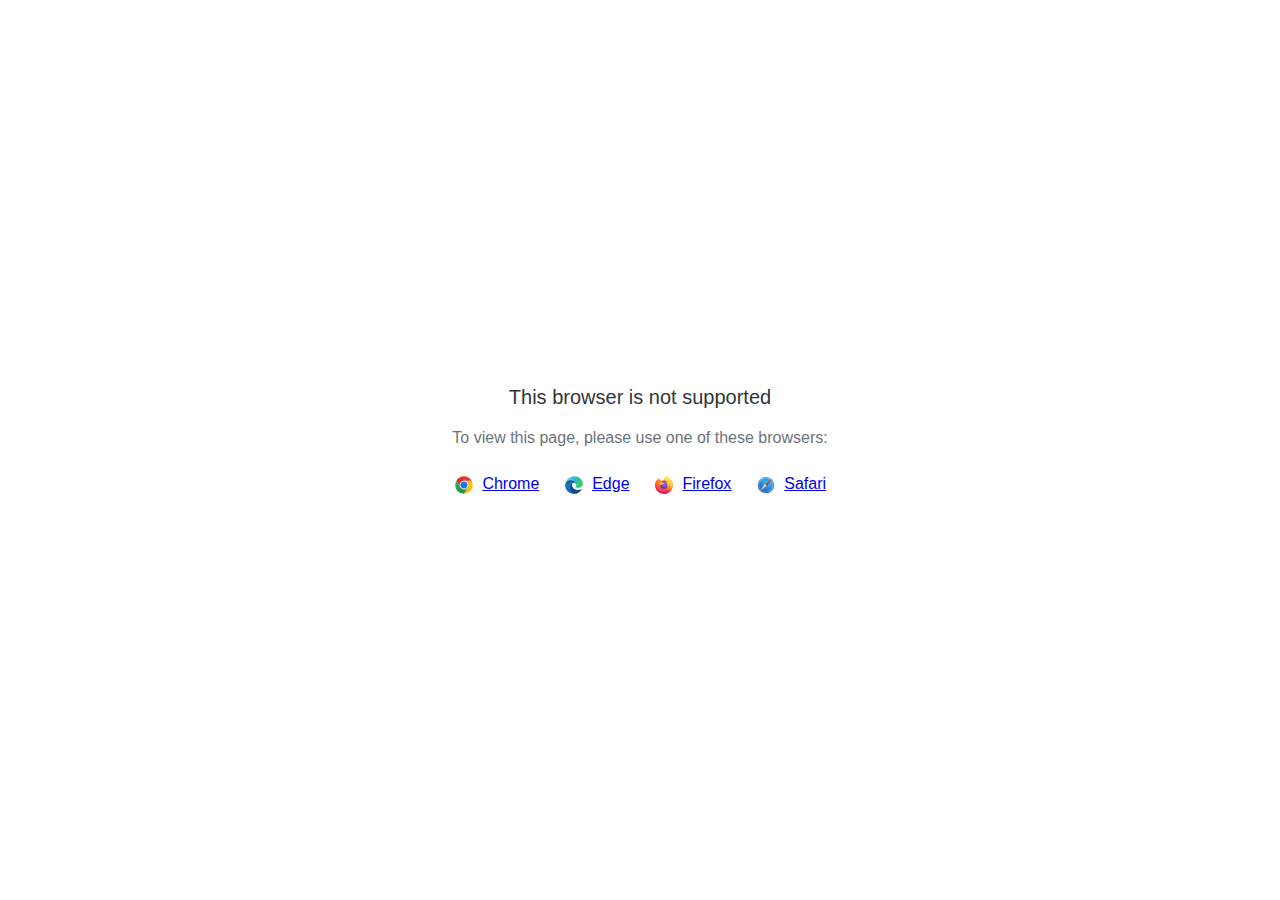
<file: data/html5-unsupported.html>
<html>
<head>
    <meta http-equiv="Content-Type" content="text/html;charset=utf-8"/>
    <meta name="viewport" content="width=device-width,initial-scale=1,maximum-scale=1">
    <meta name="format-detection" content="telephone=no">
    <meta name="apple-mobile-web-app-capable" content="yes">
    <meta name="apple-mobile-web-app-status-bar-style" content="black">
    <meta http-equiv="X-UA-Compatible" content="IE=edge">
    <meta name="msapplication-tap-highlight" content="no" />
    <title>Page Not Available</title>
    <style>
        body {
            background: #fff;
        }

        .banner {
            position: absolute;
            top: 50%;
            left: 50%;
            margin-left: -235px;
            margin-top: -67px;
            width: 470px;
            text-align: center;
            font-family: Roboto, Arial, Helvetica, sans-serif;
        }

        .title {
            margin-bottom: 16px;
            font-size: 20px;
            font-weight: 500;
            color: #323537;
            line-height: 28px;
        }

        .text {
            margin-bottom: 26px;
            font-size: 16px;
            color: #6C737B;
            line-height: 22px;
        }

        .browsers svg, .browsers a {
            display: inline-block;
            vertical-align: top;
        }

        .browsers a {
            font-size: 16px;
            margin-right: 20px;
            margin-left: 4px;
        }

        .browsers :last-child {
            margin-right: 0;
        }
    </style>
</head>
<body>
    <div class="banner">
        <div class="title">This browser is not supported</div>
        <div class="text">To view this page, please use one of these browsers:</div>
        <div class="browsers">
            <svg width="20" height="20" viewBox="0 0 20 20" fill="none" xmlns="http://www.w3.org/2000/svg">
                <path d="M10.0001 10.0001L13.789 12.1875L10.0001 18.7501C14.8326 18.7501 18.7501 14.8326 18.7501 10.0001C18.7501 8.40581 18.3216 6.91244 17.5766 5.625H10L10.0001 10.0001Z" fill="#FBBF12"/>
                <path d="M9.99999 1.25C6.76136 1.25 3.93585 3.01077 2.42285 5.6261L6.21103 12.1876L9.99999 10.0001V5.62507H17.5766C16.0634 3.01039 13.2382 1.25 9.99999 1.25Z" fill="url(#paint0_linear_579_2699)"/>
                <path d="M1.25005 10C1.25005 14.8325 5.16742 18.75 10 18.75L13.789 12.1875L10 10L6.21109 12.1875L2.42291 5.62598C1.67833 6.91306 1.25 8.40588 1.25 9.99988" fill="url(#paint1_linear_579_2699)"/>
                <path d="M14.3751 10.0001C14.3751 12.4163 12.4163 14.3751 10.0001 14.3751C7.58381 14.3751 5.625 12.4163 5.625 10.0001C5.625 7.58381 7.58381 5.625 10.0001 5.625C12.4163 5.625 14.3751 7.58381 14.3751 10.0001Z" fill="white"/>
                <path d="M13.5548 10.0001C13.5548 11.9633 11.9633 13.5548 10.0001 13.5548C8.03686 13.5548 6.44531 11.9633 6.44531 10.0001C6.44531 8.03686 8.03686 6.44531 10.0001 6.44531C11.9633 6.44531 13.5548 8.03686 13.5548 10.0001Z" fill="#1A73E8"/>
                <defs>
                    <linearGradient id="paint0_linear_579_2699" x1="5.04786" y1="6.71874" x2="12.965" y2="6.71874" gradientUnits="userSpaceOnUse">
                        <stop stop-color="#DB3328"/>
                        <stop offset="1" stop-color="#E53D30"/>
                    </linearGradient>
                    <linearGradient id="paint1_linear_579_2699" x1="4.58454" y1="7.18406" x2="7.82938" y2="12.8043" gradientUnits="userSpaceOnUse">
                        <stop stop-color="#32A651"/>
                        <stop offset="1" stop-color="#279847"/>
                    </linearGradient>
                </defs>
            </svg>
            <a href="https://www.google.com/chrome">Chrome</a>
            <svg width="20" height="20" viewBox="0 0 20 20" fill="none" xmlns="http://www.w3.org/2000/svg">
                <path d="M12.2449 9.92045C12.2449 8.25 10.5088 5.36648 6.59777 5.36648C2.68671 5.36648 1.25 8.62784 1.25 10.0199C1.25 5.0483 5.30074 1.25 10.1097 1.25C14.9188 1.25 18.75 4.84943 18.75 8.50852C18.75 11.7699 16.2956 12.9034 14.3002 12.9034C12.9832 12.9034 11.4866 12.4659 11.4866 11.7699C11.4866 11.233 12.2449 11.233 12.2449 9.92045Z" fill="url(#paint0_linear_579_2709)"/>
                <path d="M6.59777 5.36646C10.5088 5.36646 12.2449 8.24998 12.2449 9.92043C12.2449 9.93342 12.2448 9.94627 12.2446 9.95901C12.2249 8.84657 11.4738 7.79259 9.99002 7.79259C8.11431 7.79259 5.5801 10.338 5.91933 13.5C6.19087 16.031 8.33381 19.4261 12.9832 18.2329C12.9832 18.2329 12.1052 18.75 9.6508 18.75C5.30074 18.75 1.25 14.7727 1.25 10.2187C1.25 10.0981 1.25184 9.97975 1.25555 9.8637C1.35584 8.39889 2.82648 5.36646 6.59777 5.36646Z" fill="url(#paint1_linear_579_2709)"/>
                <path d="M6.59777 5.36646C10.5088 5.36646 12.2449 8.24998 12.2449 9.92043C12.2449 9.93342 12.2448 9.94627 12.2446 9.95901C12.2249 8.84657 11.4738 7.79259 9.99002 7.79259C8.11431 7.79259 5.5801 10.338 5.91933 13.5C6.19087 16.031 8.33381 19.4261 12.9832 18.2329C12.9832 18.2329 12.1052 18.75 9.6508 18.75C5.30074 18.75 1.25 14.7727 1.25 10.2187C1.25 10.0981 1.25184 9.97975 1.25555 9.8637C1.35584 8.39889 2.82648 5.36646 6.59777 5.36646Z" fill="url(#paint2_radial_579_2709)"/>
                <path d="M12.4415 18.4371C14.9324 17.7576 16.712 15.6377 17.0338 15.2101C17.393 14.7328 17.4928 14.4345 17.393 14.3351C17.2932 14.2357 17.1536 14.2555 16.7944 14.4345C16.4352 14.6135 14.32 15.4885 11.9056 14.7527C9.49107 14.0169 7.83486 12.1078 7.83486 9.99987C7.83486 8.36919 9.23166 7.79248 9.98993 7.79248C8.11422 7.79248 5.58001 10.3379 5.91923 13.4999C6.19077 16.0309 8.33371 19.426 12.9831 18.2328C12.9831 18.2328 12.821 18.3283 12.4415 18.4371Z" fill="#0E458A"/>
                <path d="M12.4415 18.4371C14.9324 17.7576 16.712 15.6377 17.0338 15.2101C17.393 14.7328 17.4928 14.4345 17.393 14.3351C17.2932 14.2357 17.1536 14.2555 16.7944 14.4345C16.4352 14.6135 14.32 15.4885 11.9056 14.7527C9.49107 14.0169 7.83486 12.1078 7.83486 9.99987C7.83486 8.36919 9.23166 7.79248 9.98993 7.79248C8.11422 7.79248 5.58001 10.3379 5.91923 13.4999C6.19077 16.0309 8.33371 19.426 12.9831 18.2328C12.9831 18.2328 12.821 18.3283 12.4415 18.4371Z" fill="url(#paint3_radial_579_2709)"/>
                <defs>
                    <linearGradient id="paint0_linear_579_2709" x1="17.7323" y1="11.5909" x2="0.61762" y2="7.54779" gradientUnits="userSpaceOnUse">
                        <stop stop-color="#3BCC50"/>
                        <stop offset="0.489583" stop-color="#2ABAD6"/>
                        <stop offset="1" stop-color="#7DCFE7"/>
                    </linearGradient>
                    <linearGradient id="paint1_linear_579_2709" x1="7.11659" y1="5.36646" x2="7.11659" y2="18.75" gradientUnits="userSpaceOnUse">
                        <stop stop-color="#035989"/>
                        <stop offset="0.265625" stop-color="#1175B6"/>
                        <stop offset="1" stop-color="#0470CF"/>
                    </linearGradient>
                    <radialGradient id="paint2_radial_579_2709" cx="0" cy="0" r="1" gradientUnits="userSpaceOnUse" gradientTransform="translate(6.83723 11.8693) rotate(59.2143) scale(5.92595 5.93561)">
                        <stop stop-color="#1284D8"/>
                        <stop offset="0.813899" stop-color="#1170B2" stop-opacity="0.767762"/>
                        <stop offset="1" stop-color="#0E649B" stop-opacity="0.65"/>
                    </radialGradient>
                    <radialGradient id="paint3_radial_579_2709" cx="0" cy="0" r="1" gradientUnits="userSpaceOnUse" gradientTransform="translate(11.6661 13.4999) rotate(77.9982) scale(4.79806 5.18015)">
                        <stop stop-color="#104890"/>
                        <stop offset="0.69943" stop-color="#12529E" stop-opacity="0.70624"/>
                        <stop offset="1" stop-color="#0E4584" stop-opacity="0.58"/>
                    </radialGradient>
                </defs>
            </svg>
            <a href="https://www.microsoft.com/edge">Edge</a>
            <svg width="20" height="20" viewBox="0 0 20 20" fill="none" xmlns="http://www.w3.org/2000/svg">
                <path d="M18.1191 6.70405C17.7385 5.78587 16.967 4.79462 16.3615 4.4815C16.8544 5.4501 17.1395 6.42162 17.2485 7.14652C17.2485 7.14652 17.2485 7.15163 17.2503 7.16113C16.2598 4.6861 14.5798 3.68791 13.2079 1.51504C13.1383 1.40543 13.069 1.29582 13.0012 1.17854C12.963 1.1124 12.932 1.05248 12.905 0.995851C12.8481 0.885984 12.8042 0.76987 12.7741 0.649844C12.7743 0.644144 12.7725 0.638558 12.7688 0.63417C12.7652 0.629782 12.7601 0.626904 12.7544 0.626094C12.749 0.624635 12.7434 0.624635 12.738 0.626094C12.7366 0.626756 12.7352 0.627617 12.734 0.628652C12.7318 0.628652 12.7296 0.63121 12.7274 0.63194L12.7311 0.627191C10.5302 1.91914 9.78353 4.30904 9.71499 5.5049C8.83549 5.56518 7.99455 5.88974 7.30189 6.43623C7.22949 6.37488 7.15379 6.31755 7.07512 6.26451C6.87551 5.56419 6.86708 4.82302 7.0507 4.11832C6.15057 4.52936 5.45059 5.17789 4.94165 5.75189H4.93764C4.5902 5.31089 4.61463 3.85634 4.63432 3.55272C4.63031 3.53372 4.37547 3.68535 4.34266 3.70837C4.03608 3.92756 3.7495 4.17357 3.48628 4.4435C3.18675 4.74784 2.9131 5.07672 2.66818 5.42671C2.1047 6.22702 1.70509 7.13132 1.49244 8.08735C1.48843 8.10635 1.48478 8.12608 1.48077 8.14544C1.46437 8.22254 1.40494 8.60946 1.39437 8.6935V8.71286C1.3169 9.11266 1.26865 9.5176 1.25 9.92444V9.96938C1.25 14.8186 5.17279 18.75 10.0114 18.75C14.345 18.75 17.943 15.5968 18.6477 11.455C18.6623 11.3428 18.6743 11.2295 18.6875 11.1163C18.8617 9.61022 18.6681 8.02743 18.1191 6.70405ZM8.02046 13.5774C8.06129 13.5968 8.09994 13.6183 8.14186 13.6373L8.14769 13.641C8.10577 13.6205 8.06311 13.5993 8.02082 13.5774H8.02046ZM17.251 7.16515V7.15675V7.16625V7.16515Z" fill="url(#paint0_linear_579_2717)"/>
                <path d="M18.119 6.704C17.7384 5.78582 16.9669 4.79457 16.3614 4.48145C16.8543 5.45005 17.1394 6.42157 17.2484 7.14647V7.16437C18.0752 9.41067 17.6246 11.695 16.9757 13.0907C15.9716 15.25 13.541 17.4635 9.73602 17.3557C5.62839 17.2388 2.0071 14.1802 1.33082 10.1776C1.20759 9.54586 1.33082 9.22543 1.39279 8.71281C1.31733 9.10778 1.28853 9.22214 1.25098 9.92439V9.96933C1.25098 14.8185 5.17377 18.7499 10.0124 18.7499C14.346 18.7499 17.944 15.5968 18.6487 11.4549C18.6633 11.3428 18.6753 11.2295 18.6884 11.1162C18.8616 9.61017 18.668 8.02738 18.119 6.704Z" fill="url(#paint1_radial_579_2717)"/>
                <path d="M18.119 6.704C17.7384 5.78582 16.9669 4.79457 16.3614 4.48145C16.8543 5.45005 17.1394 6.42157 17.2484 7.14647V7.16437C18.0752 9.41067 17.6246 11.695 16.9757 13.0907C15.9716 15.25 13.541 17.4635 9.73602 17.3557C5.62839 17.2388 2.0071 14.1802 1.33082 10.1776C1.20759 9.54586 1.33082 9.22543 1.39279 8.71281C1.31733 9.10778 1.28853 9.22214 1.25098 9.92439V9.96933C1.25098 14.8185 5.17377 18.7499 10.0124 18.7499C14.346 18.7499 17.944 15.5968 18.6487 11.4549C18.6633 11.3428 18.6753 11.2295 18.6884 11.1162C18.8616 9.61017 18.668 8.02738 18.119 6.704Z" fill="url(#paint2_radial_579_2717)"/>
                <path d="M13.8612 7.73587C13.8806 7.74939 13.8977 7.7629 13.9159 7.77642C13.696 7.38513 13.4221 7.02694 13.1022 6.71246C10.3788 3.98314 12.3884 0.794172 12.7271 0.631947L12.7307 0.627197C10.5298 1.91915 9.78314 4.30905 9.7146 5.50491C9.81668 5.49797 9.9184 5.4892 10.0223 5.4892C11.6647 5.4892 13.0953 6.39459 13.8612 7.73587Z" fill="url(#paint3_radial_579_2717)"/>
                <path d="M10.028 8.28118C10.0138 8.5004 9.24382 9.25307 8.97441 9.25307C6.48292 9.25307 6.07861 10.7635 6.07861 10.7635C6.18798 12.0357 7.07244 13.0833 8.14245 13.6375C8.19131 13.6627 8.24052 13.6854 8.28828 13.708C8.37396 13.7446 8.46 13.7811 8.54567 13.8136C8.91262 13.9433 9.29689 14.0172 9.68568 14.0329C14.0525 14.2382 14.8991 8.80001 11.7473 7.22087C12.5541 7.08021 13.3919 7.40575 13.8597 7.73495C13.0941 6.39367 11.6631 5.48828 10.0207 5.48828C9.91682 5.48828 9.81511 5.49705 9.71303 5.50399C8.83417 5.56502 7.99404 5.88994 7.30212 6.43642C7.43591 6.55005 7.58685 6.70131 7.90439 7.0148C8.5001 7.60378 10.0247 8.20993 10.028 8.28118Z" fill="url(#paint4_radial_579_2717)"/>
                <path d="M10.028 8.28118C10.0138 8.5004 9.24382 9.25307 8.97441 9.25307C6.48292 9.25307 6.07861 10.7635 6.07861 10.7635C6.18798 12.0357 7.07244 13.0833 8.14245 13.6375C8.19131 13.6627 8.24052 13.6854 8.28828 13.708C8.37396 13.7446 8.46 13.7811 8.54567 13.8136C8.91262 13.9433 9.29689 14.0172 9.68568 14.0329C14.0525 14.2382 14.8991 8.80001 11.7473 7.22087C12.5541 7.08021 13.3919 7.40575 13.8597 7.73495C13.0941 6.39367 11.6631 5.48828 10.0207 5.48828C9.91682 5.48828 9.81511 5.49705 9.71303 5.50399C8.83417 5.56502 7.99404 5.88994 7.30212 6.43642C7.43591 6.55005 7.58685 6.70131 7.90439 7.0148C8.5001 7.60378 10.0247 8.20993 10.028 8.28118Z" fill="url(#paint5_radial_579_2717)"/>
                <path d="M6.89479 6.14439C6.96588 6.19043 7.02421 6.22916 7.07708 6.2646C6.87746 5.56428 6.86903 4.82311 7.05265 4.11841C6.15252 4.52945 5.45255 5.17799 4.9436 5.75198C4.9848 5.75089 6.2557 5.72787 6.89479 6.14439Z" fill="url(#paint6_radial_579_2717)"/>
                <path d="M1.33119 10.1776C2.00747 14.1802 5.62876 17.2388 9.7393 17.3557C13.5443 17.4635 15.9735 15.25 16.979 13.0907C17.6279 11.6946 18.0785 9.41068 17.2517 7.16437V7.14756C17.2517 7.14976 17.2517 7.15268 17.2535 7.16218C17.5641 9.1962 16.532 11.1667 14.9184 12.4992C14.9167 12.5029 14.9152 12.5067 14.9137 12.5105C11.7692 15.0765 8.76042 14.0586 8.15123 13.6431C8.10893 13.6227 8.06628 13.6015 8.02399 13.5796C6.19056 12.7027 5.43334 11.0274 5.59558 9.5919C4.04797 9.5919 3.52007 8.28314 3.52007 8.28314C3.52007 8.28314 4.90982 7.29006 6.74143 8.1538C8.43778 8.95396 10.031 8.2835 10.031 8.28314C10.0277 8.21189 8.50304 7.60391 7.90842 7.01676C7.59088 6.70327 7.43995 6.55201 7.30615 6.43838C7.23375 6.37702 7.15805 6.3197 7.07939 6.26665C7.02725 6.23012 6.97001 6.19358 6.8971 6.14645C6.25801 5.72992 4.98711 5.75294 4.94518 5.75404H4.94117C4.59374 5.31303 4.61816 3.85849 4.63785 3.55487C4.63384 3.53587 4.379 3.68749 4.34619 3.71051C4.03961 3.92971 3.75303 4.17571 3.48981 4.44564C3.19028 4.74999 2.91663 5.07887 2.67171 5.42886C2.10823 6.22916 1.70862 7.13347 1.49597 8.08949C1.48904 8.1063 1.17734 9.47023 1.33119 10.1776Z" fill="url(#paint7_radial_579_2717)"/>
                <path d="M13.1024 6.71246C13.4222 7.02693 13.6962 7.38513 13.9161 7.77642C13.9616 7.81071 14.0055 7.8473 14.0473 7.88603C16.0335 9.71873 14.9945 12.3132 14.9154 12.4996C16.529 11.1671 17.5611 9.19662 17.2505 7.16259C16.2599 4.6861 14.58 3.68791 13.2081 1.51504C13.1385 1.40543 13.0692 1.29582 13.0014 1.17854C12.9631 1.1124 12.9321 1.05248 12.9051 0.995851C12.8483 0.885984 12.8044 0.76987 12.7742 0.649844C12.7745 0.644144 12.7726 0.638559 12.769 0.63417C12.7653 0.629782 12.7602 0.626904 12.7546 0.626094C12.7492 0.624635 12.7435 0.624635 12.7382 0.626094C12.7367 0.626756 12.7354 0.627617 12.7341 0.628652C12.732 0.628652 12.7298 0.63121 12.7276 0.63194C12.3885 0.794165 10.379 3.98313 13.1024 6.71246Z" fill="url(#paint8_radial_579_2717)"/>
                <path d="M14.0464 7.88413C14.0046 7.8454 13.9608 7.80882 13.9152 7.77452C13.8973 7.761 13.8787 7.74748 13.8605 7.73396C13.3928 7.40513 12.555 7.07922 11.7482 7.21989C14.8995 8.79902 14.0534 14.2372 9.68654 14.0319C9.29775 14.0163 8.91348 13.9424 8.54653 13.8126C8.46085 13.7805 8.37481 13.7451 8.28914 13.7071C8.23956 13.6844 8.19034 13.6618 8.14331 13.6365L8.14914 13.6402C8.75834 14.0567 11.7671 15.0746 14.9116 12.5075C14.9116 12.5075 14.9134 12.5028 14.9163 12.4962C14.9943 12.3132 16.0334 9.71866 14.0464 7.88413Z" fill="url(#paint9_radial_579_2717)"/>
                <path d="M6.07833 10.7635C6.07833 10.7635 6.48264 9.25306 8.97412 9.25306C9.24354 9.25306 10.0135 8.49966 10.0277 8.28117C10.0419 8.06268 8.43455 8.95199 6.7382 8.15183C4.90659 7.28809 3.51685 8.28117 3.51685 8.28117C3.51685 8.28117 4.04475 9.58993 5.59235 9.58993C5.43012 11.0255 6.18733 12.6992 8.02076 13.5776C8.06159 13.597 8.10024 13.6185 8.14217 13.6375C7.07215 13.0843 6.18879 12.0357 6.07833 10.7635Z" fill="url(#paint10_radial_579_2717)"/>
                <path d="M18.1191 6.70405C17.7385 5.78587 16.967 4.79462 16.3615 4.4815C16.8544 5.4501 17.1395 6.42162 17.2485 7.14652C17.2485 7.14652 17.2485 7.15163 17.2503 7.16113C16.2598 4.6861 14.5798 3.68791 13.2079 1.51504C13.1383 1.40543 13.069 1.29582 13.0012 1.17854C12.963 1.1124 12.932 1.05248 12.905 0.995851C12.8481 0.885984 12.8042 0.76987 12.7741 0.649844C12.7743 0.644144 12.7725 0.638558 12.7688 0.63417C12.7652 0.629782 12.7601 0.626904 12.7544 0.626094C12.749 0.624635 12.7434 0.624635 12.738 0.626094C12.7366 0.626756 12.7352 0.627617 12.734 0.628652C12.7318 0.628652 12.7296 0.63121 12.7274 0.63194L12.7311 0.627191C10.5302 1.91914 9.78353 4.30904 9.71499 5.5049C9.81707 5.49796 9.91878 5.48919 10.0227 5.48919C11.6651 5.48919 13.0957 6.39458 13.8616 7.73586C13.3939 7.40703 12.5561 7.08111 11.7493 7.22178C14.9007 8.80092 14.0545 14.2391 9.68764 14.0338C9.29885 14.0182 8.91458 13.9443 8.54763 13.8145C8.46196 13.7824 8.37592 13.747 8.29024 13.709C8.24066 13.6863 8.19144 13.6636 8.14441 13.6384L8.15025 13.6421C8.10796 13.6216 8.0653 13.6004 8.02301 13.5785C8.06384 13.5979 8.10249 13.6194 8.14441 13.6384C7.07221 13.0842 6.18885 12.0356 6.07839 10.7633C6.07839 10.7633 6.4827 9.25288 8.97418 9.25288C9.2436 9.25288 10.0136 8.49949 10.0278 8.28099C10.0245 8.20975 8.49987 7.60177 7.90525 7.01462C7.58771 6.70113 7.43678 6.54986 7.30298 6.43623C7.23058 6.37488 7.15488 6.31755 7.07622 6.26451C6.87661 5.56419 6.86817 4.82302 7.05179 4.11832C6.15166 4.52936 5.45169 5.17789 4.94275 5.75189H4.93874C4.5913 5.31089 4.61572 3.85634 4.63541 3.55272C4.6314 3.53372 4.37657 3.68535 4.34375 3.70837C4.03717 3.92756 3.75059 4.17357 3.48738 4.4435C3.18785 4.74784 2.9142 5.07672 2.66928 5.42671C2.1058 6.22702 1.70618 7.13132 1.49353 8.08735C1.48952 8.10635 1.48588 8.12608 1.48187 8.14544C1.46546 8.22254 1.39109 8.61494 1.38088 8.69898C1.38088 8.70556 1.38088 8.69277 1.38088 8.69898C1.31262 9.10444 1.26891 9.51368 1.25 9.92444V9.96938C1.25 14.8186 5.17279 18.75 10.0114 18.75C14.345 18.75 17.943 15.5968 18.6477 11.455C18.6623 11.3428 18.6743 11.2295 18.6875 11.1163C18.8617 9.61022 18.6681 8.02743 18.1191 6.70405ZM17.25 7.15492V7.16442V7.15492Z" fill="url(#paint11_linear_579_2717)"/>
                <defs>
                    <linearGradient id="paint0_linear_579_2717" x1="16.9594" y1="3.43288" x2="2.3837" y2="17.4648" gradientUnits="userSpaceOnUse">
                        <stop offset="0.05" stop-color="#FFF44F"/>
                        <stop offset="0.11" stop-color="#FFE847"/>
                        <stop offset="0.22" stop-color="#FFC830"/>
                        <stop offset="0.37" stop-color="#FF980E"/>
                        <stop offset="0.4" stop-color="#FF8B16"/>
                        <stop offset="0.46" stop-color="#FF672A"/>
                        <stop offset="0.53" stop-color="#FF3647"/>
                        <stop offset="0.7" stop-color="#E31587"/>
                    </linearGradient>
                    <radialGradient id="paint1_radial_579_2717" cx="0" cy="0" r="1" gradientUnits="userSpaceOnUse" gradientTransform="translate(16.287 2.63668) scale(18.2654 18.3055)">
                        <stop offset="0.13" stop-color="#FFBD4F"/>
                        <stop offset="0.19" stop-color="#FFAC31"/>
                        <stop offset="0.25" stop-color="#FF9D17"/>
                        <stop offset="0.28" stop-color="#FF980E"/>
                        <stop offset="0.4" stop-color="#FF563B"/>
                        <stop offset="0.47" stop-color="#FF3750"/>
                        <stop offset="0.71" stop-color="#F5156C"/>
                        <stop offset="0.78" stop-color="#EB0878"/>
                        <stop offset="0.86" stop-color="#E50080"/>
                    </radialGradient>
                    <radialGradient id="paint2_radial_579_2717" cx="0" cy="0" r="1" gradientUnits="userSpaceOnUse" gradientTransform="translate(9.61279 10.1202) scale(18.2654 18.3055)">
                        <stop offset="0.3" stop-color="#960E18"/>
                        <stop offset="0.35" stop-color="#B11927" stop-opacity="0.74"/>
                        <stop offset="0.43" stop-color="#DB293D" stop-opacity="0.34"/>
                        <stop offset="0.5" stop-color="#F5334B" stop-opacity="0.09"/>
                        <stop offset="0.53" stop-color="#FF3750" stop-opacity="0"/>
                    </radialGradient>
                    <radialGradient id="paint3_radial_579_2717" cx="0" cy="0" r="1" gradientUnits="userSpaceOnUse" gradientTransform="translate(11.8153 -1.51753) scale(13.2325 13.2615)">
                        <stop offset="0.13" stop-color="#FFF44F"/>
                        <stop offset="0.25" stop-color="#FFDC3E"/>
                        <stop offset="0.51" stop-color="#FF9D12"/>
                        <stop offset="0.53" stop-color="#FF980E"/>
                    </radialGradient>
                    <radialGradient id="paint4_radial_579_2717" cx="0" cy="0" r="1" gradientUnits="userSpaceOnUse" gradientTransform="translate(7.59304 14.9021) scale(8.69686 8.71594)">
                        <stop offset="0.35" stop-color="#3A8EE6"/>
                        <stop offset="0.47" stop-color="#5C79F0"/>
                        <stop offset="0.67" stop-color="#9059FF"/>
                        <stop offset="1" stop-color="#C139E6"/>
                    </radialGradient>
                    <radialGradient id="paint5_radial_579_2717" cx="0" cy="0" r="1" gradientUnits="userSpaceOnUse" gradientTransform="translate(9.87545 7.94492) rotate(-13.9265) scale(4.60823 5.42407)">
                        <stop offset="0.21" stop-color="#9059FF" stop-opacity="0"/>
                        <stop offset="0.28" stop-color="#8C4FF3" stop-opacity="0.06"/>
                        <stop offset="0.75" stop-color="#7716A8" stop-opacity="0.45"/>
                        <stop offset="0.97" stop-color="#6E008B" stop-opacity="0.6"/>
                    </radialGradient>
                    <radialGradient id="paint6_radial_579_2717" cx="0" cy="0" r="1" gradientUnits="userSpaceOnUse" gradientTransform="translate(9.38226 1.88781) scale(6.25678 6.27051)">
                        <stop stop-color="#FFE226"/>
                        <stop offset="0.12" stop-color="#FFDB27"/>
                        <stop offset="0.3" stop-color="#FFC82A"/>
                        <stop offset="0.5" stop-color="#FFA930"/>
                        <stop offset="0.73" stop-color="#FF7E37"/>
                        <stop offset="0.79" stop-color="#FF7139"/>
                    </radialGradient>
                    <radialGradient id="paint7_radial_579_2717" cx="0" cy="0" r="1" gradientUnits="userSpaceOnUse" gradientTransform="translate(14.3005 -2.08939) scale(26.6943 26.7529)">
                        <stop offset="0.11" stop-color="#FFF44F"/>
                        <stop offset="0.46" stop-color="#FF980E"/>
                        <stop offset="0.62" stop-color="#FF5634"/>
                        <stop offset="0.72" stop-color="#FF3647"/>
                        <stop offset="0.9" stop-color="#E31587"/>
                    </radialGradient>
                    <radialGradient id="paint8_radial_579_2717" cx="0" cy="0" r="1" gradientUnits="userSpaceOnUse" gradientTransform="translate(11.72 0.833589) rotate(84.2447) scale(19.4998 12.7839)">
                        <stop stop-color="#FFF44F"/>
                        <stop offset="0.06" stop-color="#FFE847"/>
                        <stop offset="0.17" stop-color="#FFC830"/>
                        <stop offset="0.3" stop-color="#FF980E"/>
                        <stop offset="0.36" stop-color="#FF8B16"/>
                        <stop offset="0.45" stop-color="#FF672A"/>
                        <stop offset="0.57" stop-color="#FF3647"/>
                        <stop offset="0.74" stop-color="#E31587"/>
                    </radialGradient>
                    <radialGradient id="paint9_radial_579_2717" cx="0" cy="0" r="1" gradientUnits="userSpaceOnUse" gradientTransform="translate(9.23484 4.20996) scale(16.6653 16.7019)">
                        <stop offset="0.14" stop-color="#FFF44F"/>
                        <stop offset="0.48" stop-color="#FF980E"/>
                        <stop offset="0.59" stop-color="#FF5634"/>
                        <stop offset="0.66" stop-color="#FF3647"/>
                        <stop offset="0.9" stop-color="#E31587"/>
                    </radialGradient>
                    <radialGradient id="paint10_radial_579_2717" cx="0" cy="0" r="1" gradientUnits="userSpaceOnUse" gradientTransform="translate(13.6341 5.18793) scale(18.2402 18.2803)">
                        <stop offset="0.09" stop-color="#FFF44F"/>
                        <stop offset="0.23" stop-color="#FFE141"/>
                        <stop offset="0.51" stop-color="#FFAF1E"/>
                        <stop offset="0.63" stop-color="#FF980E"/>
                    </radialGradient>
                    <linearGradient id="paint11_linear_579_2717" x1="16.7844" y1="3.35761" x2="4.38152" y2="15.7337" gradientUnits="userSpaceOnUse">
                        <stop offset="0.17" stop-color="#FFF44F" stop-opacity="0.8"/>
                        <stop offset="0.27" stop-color="#FFF44F" stop-opacity="0.63"/>
                        <stop offset="0.49" stop-color="#FFF44F" stop-opacity="0.22"/>
                        <stop offset="0.6" stop-color="#FFF44F" stop-opacity="0"/>
                    </linearGradient>
                </defs>
            </svg>
            <a href="https://www.mozilla.org/firefox">Firefox</a>
            <svg width="20" height="20" viewBox="0 0 20 20" fill="none" xmlns="http://www.w3.org/2000/svg">
                <path d="M10 18.75C14.8325 18.75 18.75 14.8325 18.75 10C18.75 5.16751 14.8325 1.25 10 1.25C5.16751 1.25 1.25 5.16751 1.25 10C1.25 14.8325 5.16751 18.75 10 18.75Z" fill="url(#paint0_linear_579_2734)"/>
                <path d="M10 18.0938C14.4701 18.0938 18.0938 14.4701 18.0938 10C18.0938 5.52995 14.4701 1.90625 10 1.90625C5.52995 1.90625 1.90625 5.52995 1.90625 10C1.90625 14.4701 5.52995 18.0938 10 18.0938Z" fill="url(#paint1_radial_579_2734)"/>
                <path d="M10.0137 3.87498C9.95897 3.87498 9.91113 3.83399 9.91113 3.7793V2.35057C9.91113 2.29588 9.95897 2.25488 10.0137 2.25488C10.0683 2.25488 10.1162 2.29588 10.1162 2.35057V3.7793C10.1093 3.83399 10.0683 3.87498 10.0137 3.87498Z" fill="#F3F3F3"/>
                <path d="M10.0137 3.88182C9.95214 3.88182 9.9043 3.83397 9.9043 3.77929V2.35058C9.9043 2.29589 9.95214 2.24805 10.0137 2.24805C10.0752 2.24805 10.123 2.29589 10.123 2.35058V3.77929C10.123 3.83397 10.0684 3.88182 10.0137 3.88182ZM10.0137 2.26167C9.96583 2.26167 9.91799 2.30273 9.91799 2.35058V3.77929C9.91799 3.82713 9.95898 3.8682 10.0137 3.8682C10.0615 3.8682 10.1093 3.82713 10.1093 3.77929V2.35058C10.1026 2.30273 10.0615 2.26167 10.0137 2.26167Z" fill="white"/>
                <path d="M10.6972 3.10941C10.6426 3.10257 10.6016 3.06157 10.6016 3.00688L10.6494 2.37108C10.6562 2.31646 10.7041 2.2754 10.7588 2.28224C10.8135 2.28909 10.8545 2.33015 10.8545 2.38484L10.8066 3.02057C10.7998 3.07526 10.7519 3.11626 10.6972 3.10948V3.10941Z" fill="#F3F3F3"/>
                <path d="M10.6973 3.1164C10.6357 3.10955 10.5947 3.06171 10.5947 3.00702L10.6426 2.37123C10.6494 2.31661 10.6973 2.26877 10.7588 2.27554C10.8203 2.28239 10.8613 2.3303 10.8613 2.38492L10.8135 3.02071C10.8066 3.08224 10.7588 3.12324 10.6973 3.1164ZM10.7588 2.28923C10.7109 2.28923 10.663 2.32346 10.663 2.3713L10.6152 3.00709C10.6152 3.05486 10.6494 3.09593 10.7041 3.10271C10.7519 3.10271 10.7998 3.06855 10.7998 3.02071L10.8476 2.38492C10.8476 2.33708 10.8066 2.29608 10.7587 2.28923H10.7588Z" fill="white"/>
                <path d="M11.2099 3.99815C11.1551 3.98447 11.121 3.93662 11.1278 3.88193L11.4081 2.48051C11.4218 2.4259 11.4696 2.39167 11.5243 2.40536C11.579 2.41905 11.6131 2.4669 11.6063 2.52158L11.326 3.923C11.3192 3.97078 11.2645 4.005 11.2098 3.99815H11.2099Z" fill="#F3F3F3"/>
                <path d="M11.2101 4.00462C11.1485 3.99093 11.1144 3.93625 11.1212 3.88156L11.4015 2.48016C11.4152 2.42554 11.4699 2.38447 11.5313 2.39816C11.5928 2.41185 11.6271 2.46654 11.6202 2.52123L11.34 3.92263C11.3263 3.97724 11.2716 4.01147 11.2101 4.00462ZM11.5313 2.41185C11.4835 2.40501 11.4356 2.43231 11.4219 2.48023L11.1418 3.88163C11.1349 3.9294 11.1622 3.97724 11.2169 3.991C11.2647 3.99778 11.3126 3.9704 11.3263 3.92256L11.6065 2.52123C11.6134 2.46654 11.5792 2.42554 11.5313 2.41185Z" fill="white"/>
                <path d="M12.0302 3.38287C12.0172 3.37973 12.0049 3.37405 11.9941 3.36617C11.9832 3.35828 11.9741 3.34834 11.9671 3.33691C11.9601 3.32548 11.9554 3.31279 11.9534 3.29956C11.9513 3.28633 11.9519 3.27282 11.955 3.2598L12.1259 2.64462C12.1395 2.58993 12.1942 2.56255 12.2489 2.57624C12.3036 2.58993 12.3378 2.64462 12.3242 2.69931L12.1532 3.31456C12.1395 3.36918 12.0849 3.39656 12.0302 3.38287Z" fill="#F3F3F3"/>
                <path d="M12.0302 3.38948C11.9756 3.37579 11.9346 3.31426 11.9551 3.25965L12.126 2.64433C12.1396 2.58972 12.2011 2.55549 12.2558 2.56918C12.3105 2.58287 12.3515 2.6444 12.331 2.69902L12.1601 3.31433C12.1464 3.36895 12.0918 3.40317 12.0303 3.38948H12.0302ZM12.2558 2.58972C12.208 2.57603 12.1533 2.6034 12.1396 2.65125L11.9688 3.26642C11.9551 3.31426 11.9824 3.36218 12.0371 3.37579C12.0849 3.38948 12.1396 3.36218 12.1533 3.31433L12.3242 2.69902C12.331 2.65125 12.3037 2.6034 12.2558 2.58964V2.58972Z" fill="white"/>
                <path d="M12.3652 4.34683C12.3105 4.3263 12.2901 4.26477 12.3105 4.21692L12.8574 2.89759C12.8778 2.84975 12.9394 2.82237 12.9872 2.84975C13.042 2.87021 13.0625 2.93181 13.042 2.97958L12.4951 4.29892C12.4746 4.34683 12.413 4.37414 12.3653 4.34683H12.3652Z" fill="#F3F3F3"/>
                <path d="M12.3653 4.35357C12.339 4.34356 12.3178 4.32354 12.3062 4.29791C12.2947 4.27227 12.2938 4.24311 12.3037 4.21681L12.8506 2.89746C12.8711 2.84277 12.9327 2.82224 12.9942 2.84277C13.0205 2.85278 13.0417 2.8728 13.0532 2.89843C13.0648 2.92407 13.0657 2.95323 13.0557 2.97953L12.5089 4.29888C12.4815 4.35357 12.4199 4.38088 12.3653 4.35357ZM12.9874 2.85646C12.9395 2.836 12.8848 2.85646 12.8643 2.90431L12.3174 4.22366C12.2969 4.2715 12.3243 4.31934 12.3721 4.33988C12.4199 4.36034 12.4746 4.33988 12.4952 4.29204L13.0421 2.97268C13.0557 2.93161 13.0352 2.87693 12.9874 2.85646Z" fill="white"/>
                <path d="M13.288 3.90926C13.2401 3.88188 13.2196 3.82719 13.2401 3.77935L13.5272 3.21202C13.5545 3.16411 13.6092 3.14358 13.6639 3.17095C13.7118 3.19833 13.7322 3.25302 13.7118 3.30079L13.4246 3.86819C13.3973 3.91603 13.3426 3.93664 13.2879 3.90926H13.288Z" fill="#F3F3F3"/>
                <path d="M13.288 3.91591C13.2332 3.88853 13.2128 3.827 13.2401 3.77231L13.5272 3.20498C13.5545 3.15022 13.6161 3.12975 13.6707 3.15706C13.7254 3.18444 13.746 3.24597 13.7186 3.30066L13.4315 3.868C13.4041 3.92268 13.3426 3.94322 13.2879 3.91584L13.288 3.91591ZM13.664 3.17075C13.6161 3.15029 13.5614 3.16391 13.5409 3.21175L13.2538 3.77916C13.2333 3.82015 13.2538 3.87484 13.2948 3.90222C13.3426 3.92268 13.3973 3.90906 13.4178 3.86122L13.705 3.29382C13.7254 3.25282 13.705 3.19813 13.664 3.17075Z" fill="white"/>
                <path d="M13.425 4.92103C13.3772 4.88688 13.3635 4.82534 13.3976 4.78435L14.1906 3.60168C14.2179 3.55383 14.2795 3.54699 14.3273 3.57437C14.3752 3.60852 14.3888 3.67005 14.3547 3.71105L13.5617 4.89372C13.5344 4.94156 13.4728 4.95525 13.425 4.92103Z" fill="#F3F3F3"/>
                <path d="M13.4248 4.92767C13.377 4.89352 13.3633 4.82514 13.3907 4.7773L14.1836 3.59466C14.2178 3.54682 14.2793 3.53313 14.334 3.56735C14.3818 3.60151 14.3955 3.66988 14.3682 3.71772L13.5752 4.90036C13.541 4.9482 13.4727 4.96182 13.4248 4.92767ZM14.3271 3.58104C14.2862 3.55367 14.2246 3.56051 14.1973 3.60151L13.4043 4.78414C13.377 4.82507 13.3906 4.87983 13.4317 4.90714C13.4727 4.93451 13.5342 4.92767 13.5615 4.88667L14.3545 3.71088C14.3818 3.66988 14.3682 3.60835 14.3271 3.58104Z" fill="white"/>
                <path d="M14.4229 4.66788C14.3819 4.63366 14.3683 4.57213 14.4024 4.53113L14.7989 4.0321C14.833 3.99117 14.8946 3.98425 14.9355 4.01848C14.9766 4.05263 14.9902 4.11416 14.956 4.15516L14.5596 4.65419C14.5255 4.69519 14.4639 4.70204 14.4229 4.66788H14.4229Z" fill="#F3F3F3"/>
                <path d="M14.4161 4.6747C14.3683 4.64047 14.3614 4.5721 14.3957 4.52425L14.7921 4.02528C14.8262 3.97736 14.8946 3.97052 14.9424 4.01159C14.9903 4.04574 14.9971 4.11412 14.9629 4.16196L14.5665 4.66101C14.5323 4.70885 14.464 4.7157 14.4161 4.6747ZM14.9287 4.02521C14.8878 3.99105 14.8331 3.9979 14.7989 4.0389L14.4024 4.53794C14.3751 4.57894 14.382 4.63363 14.4229 4.66778C14.464 4.70201 14.5186 4.69516 14.5528 4.65416L14.9493 4.15512C14.9767 4.11412 14.9697 4.05259 14.9288 4.02528L14.9287 4.02521Z" fill="white"/>
                <path d="M14.3545 5.69352C14.3135 5.65252 14.3135 5.59099 14.3545 5.55677L15.3661 4.55195C15.4072 4.51095 15.4686 4.51772 15.5029 4.55195C15.537 4.5861 15.5439 4.65447 15.5029 4.68863L14.4981 5.69352C14.457 5.73452 14.3955 5.73452 14.3545 5.69352Z" fill="#F3F3F3"/>
                <path d="M14.3477 5.70023C14.3279 5.68017 14.3169 5.65317 14.3169 5.62505C14.3169 5.59692 14.3279 5.56992 14.3477 5.54986L15.3594 4.54496C15.3794 4.52522 15.4064 4.51416 15.4346 4.51416C15.4627 4.51416 15.4898 4.52522 15.5098 4.54496C15.5295 4.56502 15.5406 4.59202 15.5406 4.62014C15.5406 4.64827 15.5295 4.67527 15.5098 4.69533L14.498 5.70016C14.478 5.71988 14.451 5.73093 14.4228 5.73093C14.3947 5.73093 14.3677 5.71988 14.3477 5.70016V5.70023ZM15.503 4.5518C15.4688 4.51758 15.4073 4.51758 15.3731 4.5518L14.3613 5.55663C14.3271 5.59086 14.3271 5.65239 14.3613 5.68654C14.3955 5.72077 14.457 5.72077 14.4912 5.68654L15.503 4.68171C15.5371 4.64749 15.5371 4.5928 15.503 4.5518Z" fill="white"/>
                <path d="M15.3798 5.63856C15.3456 5.59757 15.3456 5.53604 15.3866 5.50181L15.872 5.09171C15.9129 5.05755 15.9745 5.06433 16.0087 5.1054C16.0428 5.14639 16.0428 5.20792 16.0019 5.24207L15.5165 5.65225C15.4755 5.6864 15.4139 5.67956 15.3798 5.63856Z" fill="#F3F3F3"/>
                <path d="M15.373 5.64558C15.332 5.59774 15.3388 5.52936 15.3798 5.49521L15.8651 5.08502C15.9061 5.04402 15.9745 5.05087 16.0155 5.09871C16.0566 5.14655 16.0497 5.21493 16.0087 5.24908L15.5234 5.65927C15.4824 5.7002 15.414 5.69342 15.3731 5.64558H15.373ZM16.0019 5.10555C15.9677 5.06456 15.913 5.06456 15.8721 5.09186L15.3867 5.50205C15.3525 5.53621 15.3457 5.59089 15.3798 5.63189C15.414 5.67289 15.4687 5.67289 15.5097 5.64558L15.995 5.23539C16.036 5.20124 16.036 5.14655 16.0019 5.10555Z" fill="white"/>
                <path d="M15.1066 6.6229C15.0725 6.57505 15.0861 6.51352 15.134 6.48614L16.3234 5.6932C16.3712 5.66582 16.4327 5.67951 16.46 5.72058C16.4943 5.76842 16.4806 5.82995 16.4327 5.85726L15.2434 6.65021C15.2023 6.67758 15.1408 6.6639 15.1066 6.6229Z" fill="#F3F3F3"/>
                <path d="M15.0995 6.62311C15.0654 6.57527 15.0791 6.50689 15.1269 6.47274L16.3163 5.67974C16.3642 5.64559 16.4326 5.65928 16.4667 5.71397C16.5009 5.76181 16.4872 5.83018 16.4394 5.86427L15.25 6.65733C15.2021 6.69156 15.1338 6.67787 15.0995 6.62318V6.62311ZM16.453 5.72765C16.4257 5.68659 16.371 5.6729 16.33 5.70028L15.1405 6.4932C15.0996 6.52058 15.0858 6.57527 15.1201 6.62311C15.1474 6.66411 15.2021 6.6778 15.2431 6.65049L16.4326 5.85749C16.4736 5.82334 16.4804 5.76858 16.453 5.72765Z" fill="white"/>
                <path d="M16.125 6.76667C16.0977 6.71875 16.1114 6.65729 16.1592 6.62992L16.7129 6.31549C16.7608 6.28811 16.8223 6.30864 16.8496 6.35642C16.877 6.40433 16.8633 6.46579 16.8155 6.49317L16.2617 6.80766C16.2139 6.83497 16.1523 6.81451 16.125 6.7666L16.125 6.76667Z" fill="#F3F3F3"/>
                <path d="M16.1184 6.77347C16.0911 6.71878 16.1048 6.65725 16.1526 6.62994L16.7063 6.31549C16.7542 6.28811 16.8226 6.30865 16.8499 6.35642C16.8772 6.41118 16.8636 6.47271 16.8157 6.50002L16.262 6.81454C16.2141 6.84185 16.1458 6.82132 16.1184 6.77347ZM16.843 6.36333C16.8157 6.31549 16.761 6.3018 16.72 6.32911L16.1663 6.64363C16.1253 6.67094 16.1116 6.72563 16.1321 6.76663C16.1594 6.81447 16.2141 6.82816 16.2551 6.80085L16.8089 6.48633C16.8499 6.46587 16.8636 6.41118 16.843 6.36333Z" fill="white"/>
                <path d="M15.667 7.6758C15.6465 7.62111 15.667 7.56642 15.7216 7.54596L17.041 6.9991C17.0888 6.97856 17.1504 7.00587 17.1708 7.05371C17.1913 7.1084 17.1708 7.16308 17.1161 7.18355L15.7969 7.73041C15.749 7.75095 15.6875 7.73041 15.667 7.6758Z" fill="#F3F3F3"/>
                <path d="M15.6601 7.68255C15.6397 7.62793 15.6601 7.5664 15.7148 7.53903L17.0341 6.99218C17.0604 6.98227 17.0896 6.98318 17.1152 6.99471C17.1408 7.00624 17.1608 7.02746 17.1708 7.05371C17.1914 7.10839 17.1708 7.16992 17.1161 7.19723L15.7969 7.74408C15.7706 7.75401 15.7414 7.75312 15.7158 7.7416C15.6902 7.73008 15.6701 7.70887 15.6601 7.68262V7.68255ZM17.1572 7.06055C17.1367 7.01271 17.082 6.99218 17.041 7.00586L15.7217 7.55271C15.6738 7.57318 15.6533 7.62793 15.6738 7.67577C15.6943 7.72361 15.749 7.74415 15.79 7.73046L17.1093 7.18361C17.1572 7.16315 17.1777 7.10839 17.1572 7.06055Z" fill="white"/>
                <path d="M16.6308 8.0176C16.6104 7.96284 16.6377 7.90822 16.6923 7.88769L17.2938 7.6894C17.3417 7.66894 17.4032 7.70309 17.4169 7.75093C17.4374 7.80562 17.4101 7.86031 17.3554 7.88084L16.7539 8.07913C16.706 8.09959 16.6513 8.07228 16.6308 8.01753V8.0176Z" fill="#F3F3F3"/>
                <path d="M16.6239 8.02433C16.6034 7.96964 16.6307 7.9081 16.6923 7.88764L17.2938 7.68935C17.3485 7.66888 17.41 7.70304 17.4305 7.7578C17.451 7.81241 17.4237 7.87395 17.3621 7.89448L16.7606 8.09277C16.706 8.10639 16.6444 8.07901 16.6239 8.02433ZM17.4168 7.76464C17.4031 7.71673 17.3485 7.68935 17.3006 7.70304L16.6991 7.90133C16.6513 7.91495 16.6307 7.96964 16.6444 8.01755C16.6581 8.0654 16.7128 8.0927 16.7606 8.07901L17.3621 7.88079C17.41 7.86033 17.4305 7.81241 17.4168 7.76457V7.76464Z" fill="white"/>
                <path d="M16.0157 8.831C16.002 8.77632 16.0362 8.72163 16.0909 8.71479L17.4922 8.44138C17.5468 8.42769 17.5947 8.46868 17.6083 8.52337C17.622 8.57805 17.5879 8.63273 17.5332 8.63957L16.1319 8.91299C16.0772 8.91983 16.0225 8.88568 16.0156 8.831H16.0157Z" fill="#F3F3F3"/>
                <path d="M16.0019 8.83107C15.9882 8.76953 16.0292 8.71484 16.0839 8.70115L17.4853 8.42769C17.54 8.414 17.5947 8.45507 17.6083 8.51661C17.622 8.57807 17.581 8.63276 17.5263 8.64645L16.1249 8.91991C16.0703 8.9336 16.0155 8.8926 16.0019 8.831V8.83107ZM17.5947 8.52338C17.5879 8.47553 17.54 8.44138 17.4922 8.44822L16.0908 8.72168C16.0429 8.72853 16.0088 8.78315 16.0224 8.83107C16.0292 8.87891 16.0771 8.91307 16.125 8.90622L17.5263 8.63276C17.5742 8.61907 17.6083 8.57123 17.5947 8.52338Z" fill="white"/>
                <path d="M16.8908 9.35748C16.8839 9.30278 16.9181 9.25493 16.9728 9.24809L17.6016 9.17285C17.6563 9.16608 17.7042 9.20708 17.711 9.26178C17.7178 9.31647 17.6837 9.36432 17.629 9.37117L17.0001 9.44633C16.9522 9.45317 16.8975 9.41217 16.8907 9.35748H16.8908Z" fill="#F3F3F3"/>
                <path d="M16.8838 9.35764C16.877 9.29611 16.918 9.24143 16.9726 9.23458L17.6015 9.15944C17.6562 9.15259 17.7108 9.19359 17.7177 9.25512C17.7245 9.31664 17.6835 9.37133 17.6289 9.37817L16.9999 9.45332C16.9453 9.46016 16.8906 9.41917 16.8838 9.35764ZM17.7108 9.26196C17.7041 9.21412 17.6562 9.17305 17.6083 9.1799L16.9795 9.25512C16.9316 9.26196 16.8974 9.3098 16.9043 9.35764C16.9111 9.40548 16.959 9.44654 17.0068 9.4397L17.6357 9.36448C17.6835 9.35764 17.7177 9.3098 17.7109 9.26196H17.7108Z" fill="white"/>
                <path d="M16.1252 10.0205C16.1252 9.96581 16.1662 9.91797 16.2209 9.91797H17.6496C17.7043 9.91797 17.7453 9.96581 17.7453 10.0205C17.7453 10.0752 17.7043 10.123 17.6496 10.123H16.2209C16.1662 10.123 16.1252 10.0752 16.1252 10.0205Z" fill="#F3F3F3"/>
                <path d="M16.1184 10.0205C16.1184 9.95897 16.1663 9.91113 16.2209 9.91113H17.6497C17.7043 9.91113 17.7522 9.95897 17.7522 10.0205C17.7522 10.082 17.7043 10.1299 17.6497 10.1299H16.2209C16.1663 10.1299 16.1184 10.082 16.1184 10.0205ZM17.7385 10.0273C17.7385 9.97951 17.6975 9.93167 17.6496 9.93167H16.221C16.1732 9.93167 16.1321 9.97259 16.1321 10.0273C16.1321 10.0752 16.1732 10.123 16.221 10.123H17.6497C17.6976 10.1162 17.7386 10.0752 17.7386 10.0273H17.7385Z" fill="white"/>
                <path d="M16.8839 10.7109C16.8906 10.6562 16.9317 10.6152 16.9864 10.6152L17.6221 10.6631C17.6768 10.6699 17.7177 10.7178 17.7109 10.7724C17.7041 10.8271 17.6631 10.8681 17.6084 10.8681L16.9727 10.8203C16.9249 10.8134 16.8838 10.7656 16.8838 10.7109H16.8839Z" fill="#F3F3F3"/>
                <path d="M16.877 10.7109C16.8838 10.6494 16.9316 10.6084 16.9863 10.6084L17.6222 10.6562C17.6768 10.6631 17.7247 10.7109 17.7178 10.7725C17.711 10.834 17.6631 10.875 17.6084 10.875L16.9726 10.8271C16.918 10.8203 16.877 10.7656 16.877 10.7109ZM17.711 10.7725C17.7178 10.7246 17.6768 10.6768 17.629 10.6768L16.9931 10.6289C16.9453 10.6289 16.9043 10.6631 16.8974 10.7178C16.8906 10.7656 16.9316 10.8135 16.9795 10.8135L17.6153 10.8613C17.6631 10.8613 17.7042 10.8204 17.711 10.7725Z" fill="white"/>
                <path d="M16.0021 11.2098C16.0158 11.1551 16.0636 11.1209 16.1183 11.1278L17.5197 11.4081C17.5744 11.4217 17.6086 11.4696 17.5949 11.5243C17.5812 11.579 17.5334 11.6132 17.4787 11.6063L16.0772 11.3261C16.0294 11.3192 15.9952 11.2645 16.0021 11.2098Z" fill="#F3F3F3"/>
                <path d="M15.995 11.2101C16.0087 11.1486 16.0634 11.1144 16.1181 11.1212L17.5195 11.4015C17.5742 11.4152 17.6152 11.4698 17.6015 11.5314C17.5879 11.5929 17.5332 11.6271 17.4785 11.6203L16.077 11.34C16.0223 11.3263 15.9882 11.2716 15.995 11.2102V11.2101ZM17.5879 11.5314C17.5948 11.4835 17.5674 11.4357 17.5195 11.422L16.118 11.1417C16.0702 11.135 16.0223 11.1623 16.0086 11.217C16.0019 11.2648 16.0292 11.3126 16.0771 11.3263L17.4785 11.6066C17.5332 11.6134 17.5742 11.5792 17.5879 11.5314Z" fill="white"/>
                <path d="M16.6173 12.0302C16.6204 12.0171 16.6261 12.0049 16.634 11.9941C16.6419 11.9832 16.6518 11.9741 16.6632 11.9671C16.6747 11.9601 16.6873 11.9555 16.7006 11.9534C16.7138 11.9513 16.7273 11.9519 16.7403 11.955L17.3555 12.1259C17.4102 12.1395 17.4375 12.1943 17.4239 12.2489C17.4208 12.262 17.4151 12.2742 17.4072 12.2851C17.3994 12.2959 17.3894 12.3051 17.378 12.3121C17.3665 12.3191 17.3539 12.3237 17.3406 12.3258C17.3274 12.3279 17.3139 12.3273 17.3008 12.3242L16.6856 12.1532C16.6309 12.1395 16.6036 12.0848 16.6172 12.0302H16.6173Z" fill="#F3F3F3"/>
                <path d="M16.6104 12.0302C16.6241 11.9756 16.6856 11.9346 16.7403 11.9551L17.3555 12.1259C17.4102 12.1396 17.4445 12.2011 17.4308 12.2558C17.4171 12.3105 17.3555 12.3515 17.3009 12.331L16.6856 12.1601C16.6309 12.1464 16.5967 12.0918 16.6105 12.0303L16.6104 12.0302ZM17.4102 12.2558C17.4239 12.208 17.3965 12.1533 17.3487 12.1396L16.7335 11.9687C16.6856 11.955 16.6378 11.9824 16.6241 12.0371C16.6105 12.0849 16.6378 12.1396 16.6856 12.1533L17.3009 12.3242C17.3487 12.331 17.3965 12.3037 17.4102 12.2558Z" fill="white"/>
                <path d="M15.6533 12.3584C15.6738 12.3037 15.7354 12.2832 15.7832 12.3037L17.1025 12.8506C17.1504 12.871 17.1777 12.9326 17.1572 12.9804C17.1367 13.0352 17.0751 13.0556 17.0273 13.0352L15.708 12.4883C15.6533 12.4678 15.6328 12.4062 15.6533 12.3585V12.3584Z" fill="#F3F3F3"/>
                <path d="M15.6465 12.3516C15.6565 12.3253 15.6765 12.3041 15.7021 12.2926C15.7277 12.281 15.7569 12.2801 15.7832 12.2901L17.1025 12.8369C17.1572 12.8575 17.1777 12.919 17.1572 12.9806C17.1472 13.0068 17.1272 13.028 17.1015 13.0396C17.0759 13.0511 17.0467 13.052 17.0204 13.0421L15.7011 12.4952C15.6465 12.4678 15.626 12.4063 15.6465 12.3516ZM17.1435 12.9737C17.164 12.9259 17.1435 12.8712 17.0957 12.8506L15.7764 12.3037C15.7285 12.2833 15.6807 12.3106 15.6601 12.3584C15.6397 12.4063 15.6601 12.461 15.708 12.4815L17.0273 13.0284C17.0751 13.0421 17.1298 13.0216 17.1435 12.9737Z" fill="white"/>
                <path d="M16.0977 13.2811C16.1251 13.2333 16.1797 13.2127 16.2275 13.2333L16.7949 13.5204C16.8427 13.5409 16.8632 13.6024 16.8359 13.6571C16.8085 13.705 16.7539 13.7256 16.706 13.705L16.1388 13.4179C16.0909 13.3905 16.0703 13.329 16.0977 13.2811Z" fill="#F3F3F3"/>
                <path d="M16.0909 13.2742C16.1183 13.2196 16.1798 13.1991 16.2345 13.2264L16.8019 13.5135C16.8565 13.5409 16.8771 13.6024 16.8497 13.6571C16.8224 13.7118 16.7608 13.7323 16.7062 13.7049L16.1388 13.4178C16.0841 13.3974 16.0636 13.3289 16.0909 13.2742ZM16.8292 13.6502C16.8497 13.6024 16.836 13.5477 16.7882 13.5272L16.2208 13.2401C16.1797 13.2196 16.1251 13.2401 16.0977 13.2811C16.0773 13.3289 16.0909 13.3836 16.1387 13.4042L16.7061 13.6913C16.754 13.7118 16.8087 13.6981 16.8292 13.6502Z" fill="white"/>
                <path d="M15.0927 13.4111C15.1269 13.3632 15.1816 13.3496 15.2294 13.3837L16.4189 14.1767C16.4668 14.204 16.4736 14.2656 16.4463 14.3134C16.4121 14.3613 16.3574 14.3749 16.3095 14.3408L15.1201 13.5478C15.0722 13.5136 15.0585 13.4521 15.0927 13.4111Z" fill="#F3F3F3"/>
                <path d="M15.0858 13.4046C15.12 13.3567 15.1884 13.343 15.2363 13.3704L16.4257 14.1633C16.4736 14.1975 16.4873 14.259 16.4531 14.3137C16.4189 14.3616 16.3505 14.3752 16.3027 14.3479L15.1132 13.5549C15.0585 13.5208 15.0517 13.4524 15.0858 13.4046ZM16.4326 14.3068C16.4599 14.2659 16.4531 14.2043 16.4121 14.177L15.2226 13.384C15.1816 13.3567 15.1269 13.3704 15.0995 13.4114C15.0722 13.4524 15.079 13.5139 15.12 13.5412L16.3095 14.3342C16.3505 14.3616 16.4052 14.3479 16.4326 14.3069V14.3068Z" fill="white"/>
                <path d="M15.3456 14.4024C15.3798 14.3614 15.4413 14.3477 15.4823 14.382L15.9814 14.7716C16.0224 14.8057 16.0292 14.8673 15.995 14.9083C15.9609 14.9493 15.8994 14.963 15.8583 14.9288L15.3592 14.5391C15.3183 14.505 15.3114 14.4434 15.3456 14.4024Z" fill="#F3F3F3"/>
                <path d="M15.339 14.3954C15.3731 14.3475 15.4415 14.3407 15.4894 14.3749L15.9884 14.7645C16.0362 14.7987 16.0431 14.867 16.0088 14.9149C15.9747 14.9628 15.9063 14.9696 15.8585 14.9354L15.3595 14.5458C15.3116 14.5116 15.3048 14.4432 15.339 14.3954ZM15.9952 14.9081C16.0294 14.867 16.0225 14.8124 15.9815 14.7782L15.4825 14.3885C15.4415 14.3612 15.3868 14.3681 15.3527 14.409C15.3185 14.4501 15.3253 14.5048 15.3663 14.5389L15.8653 14.9286C15.9063 14.956 15.961 14.949 15.9951 14.9081H15.9952Z" fill="white"/>
                <path d="M14.3271 14.334C14.3682 14.293 14.4297 14.293 14.4639 14.334L15.4756 15.3388C15.5167 15.3799 15.5098 15.4414 15.4756 15.4755C15.4347 15.5165 15.3731 15.5165 15.3389 15.4755L14.3271 14.4707C14.293 14.4365 14.293 14.3681 14.3271 14.334Z" fill="#F3F3F3"/>
                <path d="M14.3271 14.3272C14.3472 14.3074 14.3742 14.2964 14.4024 14.2964C14.4305 14.2964 14.4575 14.3074 14.4776 14.3272L15.4893 15.332C15.5091 15.3521 15.5201 15.3791 15.5201 15.4072C15.5201 15.4354 15.5091 15.4624 15.4893 15.4824C15.4693 15.5022 15.4423 15.5132 15.4141 15.5132C15.386 15.5132 15.359 15.5022 15.3389 15.4824L14.3271 14.4776C14.2793 14.4366 14.2793 14.3683 14.3271 14.3272ZM15.4756 15.4687C15.5099 15.4346 15.5099 15.3731 15.4756 15.3389L14.4639 14.334C14.4297 14.2999 14.3682 14.2999 14.3341 14.334C14.2998 14.3682 14.2998 14.4297 14.3341 14.4639L15.3458 15.4687C15.3799 15.5098 15.4347 15.5098 15.4756 15.4687Z" fill="white"/>
                <path d="M14.3886 15.3525C14.4296 15.3183 14.4911 15.3183 14.5253 15.3593L14.9424 15.8378C14.9765 15.8789 14.9697 15.9404 14.9286 15.9746C14.8877 16.0087 14.8261 16.0087 14.7919 15.9677L14.3749 15.4892C14.3407 15.4551 14.3476 15.3935 14.3886 15.3525Z" fill="#F3F3F3"/>
                <path d="M14.3819 15.3525C14.4297 15.3115 14.4912 15.3183 14.5322 15.3593L14.9492 15.8378C14.9902 15.8789 14.9834 15.9472 14.9355 15.9882C14.8877 16.0292 14.8261 16.0224 14.7851 15.9814L14.3681 15.5029C14.334 15.4551 14.334 15.3867 14.3818 15.3525H14.3819ZM14.9287 15.9746C14.9697 15.9404 14.9697 15.8856 14.9424 15.8447L14.5253 15.3662C14.4912 15.332 14.4365 15.3252 14.3955 15.3593C14.3545 15.3935 14.3545 15.4482 14.3818 15.4891L14.7988 15.9677C14.833 16.0087 14.8877 16.0087 14.9287 15.9746H14.9287Z" fill="white"/>
                <path d="M13.4044 15.0927C13.4523 15.0585 13.5138 15.0722 13.5412 15.1201L14.3341 16.3026C14.3615 16.3505 14.3478 16.412 14.3068 16.4394C14.2589 16.4735 14.1974 16.4598 14.17 16.412L13.377 15.2294C13.3497 15.1816 13.3634 15.12 13.4044 15.0927H13.4044Z" fill="#F3F3F3"/>
                <path d="M13.4043 15.0859C13.4522 15.0517 13.5205 15.0654 13.5547 15.1132L14.3476 16.2958C14.3818 16.3436 14.3681 16.412 14.3135 16.4461C14.2656 16.4803 14.1973 16.4666 14.163 16.4188L13.3702 15.2362C13.336 15.1816 13.3497 15.1201 13.4043 15.0859V15.0859ZM14.3066 16.4325C14.3476 16.4051 14.3613 16.3504 14.3339 16.3094L13.5411 15.1268C13.5137 15.0859 13.459 15.079 13.4112 15.1064C13.3702 15.1337 13.3565 15.1884 13.3839 15.2294L14.1767 16.412C14.2041 16.4461 14.2656 16.4598 14.3066 16.4324L14.3066 16.4325Z" fill="white"/>
                <path d="M13.2607 16.1047C13.3085 16.0774 13.3701 16.0911 13.3974 16.139L13.7119 16.6927C13.7392 16.7405 13.7186 16.8021 13.6708 16.8294C13.623 16.8567 13.5614 16.8431 13.5341 16.7952L13.2197 16.2415C13.1992 16.1936 13.2128 16.1321 13.2606 16.1048L13.2607 16.1047Z" fill="#F3F3F3"/>
                <path d="M13.2607 16.0977C13.3154 16.0703 13.377 16.084 13.4043 16.1319L13.7187 16.6856C13.7461 16.7335 13.7324 16.8019 13.6778 16.8292C13.623 16.8566 13.5615 16.8429 13.5342 16.795L13.2197 16.2412C13.1924 16.1934 13.2061 16.1319 13.2607 16.0977H13.2607ZM13.6709 16.8224C13.7119 16.795 13.7324 16.7403 13.7051 16.6993L13.3907 16.1455C13.3633 16.1045 13.3086 16.0909 13.2676 16.1113C13.2265 16.1387 13.2061 16.1934 13.2334 16.2344L13.5479 16.7882C13.5683 16.8292 13.6299 16.8497 13.6709 16.8223V16.8224Z" fill="white"/>
                <path d="M12.3516 15.6534C12.4063 15.6329 12.4609 15.6534 12.4815 15.7012L13.0352 17.0206C13.0557 17.0684 13.0284 17.1299 12.9805 17.1504C12.9327 17.1709 12.8711 17.1504 12.8507 17.1026L12.2969 15.7833C12.2764 15.7354 12.3037 15.6739 12.3516 15.6534Z" fill="#F3F3F3"/>
                <path d="M12.3515 15.6465C12.4062 15.626 12.4677 15.6465 12.4951 15.7011L13.0488 17.0205C13.0587 17.0468 13.0578 17.0759 13.0462 17.1015C13.0347 17.1272 13.0135 17.1472 12.9872 17.1572C12.9326 17.1777 12.871 17.1572 12.8437 17.1025L12.29 15.7832C12.2695 15.7353 12.2969 15.6738 12.3515 15.6465ZM12.9736 17.1436C13.0214 17.123 13.0419 17.0683 13.0214 17.0273L12.4677 15.708C12.4472 15.6601 12.3925 15.6396 12.3447 15.6601C12.2969 15.6806 12.2763 15.7353 12.2969 15.7764L12.8505 17.0957C12.8779 17.1436 12.9257 17.164 12.9736 17.1436Z" fill="white"/>
                <path d="M12.0165 16.624C12.0713 16.6035 12.1259 16.6308 12.1464 16.6855L12.3447 17.2871C12.3652 17.3349 12.331 17.3965 12.2832 17.4101C12.2285 17.4306 12.1738 17.4033 12.1533 17.3486L11.955 16.747C11.9346 16.6992 11.9619 16.6445 12.0166 16.624H12.0165Z" fill="#F3F3F3"/>
                <path d="M12.0099 16.6172C12.0362 16.6073 12.0653 16.6082 12.0909 16.6197C12.1165 16.6312 12.1366 16.6525 12.1466 16.6787L12.3449 17.2802C12.3653 17.3349 12.3312 17.3965 12.2764 17.417C12.2501 17.4269 12.221 17.426 12.1954 17.4144C12.1697 17.4029 12.1497 17.3817 12.1397 17.3555L11.9415 16.7539C11.9278 16.6992 11.9552 16.6377 12.0099 16.6172ZM12.2765 17.4032C12.3243 17.3896 12.3517 17.3349 12.338 17.2871L12.1397 16.6855C12.1261 16.6377 12.0714 16.6172 12.0236 16.6309C11.9756 16.6446 11.9483 16.6992 11.962 16.7471L12.1603 17.3486C12.1637 17.3602 12.1696 17.371 12.1775 17.3801C12.1855 17.3893 12.1952 17.3967 12.2062 17.4019C12.2171 17.407 12.2291 17.4098 12.2412 17.4101C12.2533 17.4103 12.2653 17.408 12.2765 17.4033V17.4032Z" fill="white"/>
                <path d="M11.21 16.0018C11.2646 15.9881 11.3193 16.0223 11.3261 16.077L11.6133 17.4784C11.627 17.533 11.5859 17.5809 11.5312 17.5946C11.4766 17.6083 11.4218 17.5741 11.415 17.5194L11.1278 16.118C11.121 16.0701 11.1552 16.0154 11.2099 16.0017L11.21 16.0018Z" fill="#F3F3F3"/>
                <path d="M11.2101 15.9951C11.2715 15.9814 11.3262 16.0224 11.3399 16.0771L11.627 17.4787C11.6407 17.5333 11.5996 17.5948 11.5449 17.6017C11.4834 17.6154 11.4287 17.5744 11.4151 17.5197L11.128 16.1181C11.1144 16.0634 11.1486 16.0088 11.21 15.9951L11.2101 15.9951ZM11.5313 17.588C11.5792 17.5812 11.6133 17.5333 11.6065 17.4786L11.3194 16.0771C11.3126 16.0293 11.2579 15.9951 11.21 16.0088C11.1622 16.0156 11.128 16.0634 11.1349 16.1181L11.422 17.5197C11.4356 17.5675 11.4834 17.5948 11.5313 17.5881L11.5313 17.588Z" fill="white"/>
                <path d="M10.6904 16.8905C10.7451 16.8837 10.7929 16.9179 10.8066 16.9726L10.8886 17.6014C10.8955 17.6561 10.8545 17.704 10.7997 17.7108C10.7451 17.7176 10.6973 17.6835 10.6836 17.6288L10.6016 16.9999C10.5947 16.9452 10.6357 16.8974 10.6904 16.8905Z" fill="#F3F3F3"/>
                <path d="M10.6902 16.8835C10.7518 16.8768 10.8065 16.9178 10.8133 16.9725L10.8954 17.6014C10.9022 17.6561 10.8612 17.7107 10.7997 17.7176C10.7381 17.7244 10.6834 17.6834 10.6765 17.6287L10.5945 16.9998C10.5876 16.9451 10.6287 16.8904 10.6902 16.8835ZM10.7928 17.7039C10.8407 17.6971 10.8818 17.6492 10.8749 17.6014L10.7928 16.9725C10.786 16.9246 10.7381 16.8904 10.6902 16.8972C10.6424 16.9041 10.6013 16.9519 10.6081 16.9998L10.6902 17.6287C10.6971 17.6766 10.7449 17.7107 10.7928 17.7039Z" fill="white"/>
                <path d="M9.98631 16.125C10.041 16.125 10.0888 16.1661 10.0888 16.2208V17.6494C10.0888 17.7041 10.041 17.7452 9.98631 17.7452C9.93163 17.7452 9.88379 17.7041 9.88379 17.6494V16.2208C9.89063 16.1661 9.93163 16.125 9.98631 16.125Z" fill="#F3F3F3"/>
                <path d="M9.98632 16.1182C10.0479 16.1182 10.0957 16.166 10.0957 16.2207V17.6494C10.0957 17.7041 10.0479 17.7519 9.98632 17.7519C9.92479 17.7519 9.87695 17.7041 9.87695 17.6494V16.2208C9.87695 16.1661 9.93164 16.1182 9.98632 16.1182ZM9.98632 17.7383C10.0342 17.7383 10.082 17.6973 10.082 17.6494V16.2208C10.082 16.1729 10.041 16.1319 9.98632 16.1319C9.93848 16.1319 9.89064 16.1729 9.89064 16.2208V17.6494C9.89742 17.6973 9.93848 17.7383 9.98632 17.7383Z" fill="white"/>
                <path d="M9.30272 16.8906C9.35741 16.8975 9.39841 16.9385 9.39841 16.9932L9.35057 17.6289C9.34379 17.6836 9.29588 17.7246 9.24119 17.7179C9.18651 17.7109 9.14551 17.6699 9.14551 17.6153L9.19335 16.9795C9.20019 16.9249 9.24804 16.8838 9.30272 16.8906Z" fill="#F3F3F3"/>
                <path d="M9.30273 16.8835C9.36427 16.8904 9.40526 16.9382 9.40526 16.9929L9.35742 17.6287C9.35058 17.6834 9.30273 17.7313 9.2412 17.7244C9.17974 17.7176 9.13867 17.6697 9.13867 17.615L9.18651 16.9792C9.19336 16.9178 9.2412 16.8768 9.30273 16.8835ZM9.2412 17.7107C9.28904 17.7107 9.33696 17.6766 9.33696 17.6287L9.3848 16.9929C9.3848 16.9451 9.35058 16.9041 9.29589 16.8972C9.24805 16.8972 9.2002 16.9314 9.2002 16.9793L9.15236 17.615C9.15236 17.6629 9.19336 17.704 9.24127 17.7107H9.2412Z" fill="white"/>
                <path d="M8.78993 16.0019C8.84461 16.0155 8.87877 16.0633 8.87192 16.118L8.59165 17.5195C8.57796 17.5742 8.53012 17.6085 8.47544 17.5947C8.42075 17.5811 8.3866 17.5332 8.39345 17.4785L8.67372 16.077C8.68056 16.0292 8.73524 15.995 8.78993 16.0019Z" fill="#F3F3F3"/>
                <path d="M8.79021 15.995C8.85167 16.0086 8.88589 16.0634 8.87905 16.118L8.59876 17.5195C8.58507 17.5742 8.53039 17.6152 8.46893 17.6015C8.40739 17.5878 8.37317 17.5331 8.38001 17.4784L8.6603 16.077C8.67399 16.0223 8.72867 15.9881 8.79014 15.995L8.79021 15.995ZM8.46893 17.5878C8.51677 17.5946 8.56461 17.5673 8.5783 17.5195L8.85851 16.118C8.86536 16.0702 8.83805 16.0223 8.78336 16.0086C8.73552 16.0019 8.68768 16.0292 8.67399 16.0771L8.3937 17.4784C8.38686 17.5331 8.42101 17.5742 8.46893 17.5878Z" fill="white"/>
                <path d="M7.96987 16.6172C8.02462 16.6309 8.05878 16.6856 8.04509 16.7403L7.87418 17.3555C7.86056 17.4102 7.80587 17.4375 7.75118 17.4238C7.73816 17.4207 7.72588 17.415 7.71504 17.4072C7.70421 17.3993 7.69504 17.3893 7.68805 17.3779C7.68106 17.3665 7.6764 17.3538 7.67432 17.3406C7.67225 17.3273 7.67281 17.3138 7.67596 17.3008L7.84687 16.6856C7.86056 16.6309 7.91525 16.6036 7.96994 16.6172H7.96987Z" fill="#F3F3F3"/>
                <path d="M7.96967 16.6105C8.02442 16.6241 8.06542 16.6857 8.04488 16.7403L7.87398 17.3556C7.86036 17.4103 7.79883 17.4445 7.74415 17.4307C7.68946 17.4171 7.64847 17.3556 7.66893 17.3009L7.83983 16.6857C7.85352 16.631 7.90821 16.5968 7.96967 16.6104V16.6105ZM7.74415 17.4103C7.79199 17.424 7.84668 17.3966 7.86036 17.3487L8.0312 16.7335C8.04488 16.6857 8.01758 16.6378 7.96289 16.6241C7.91505 16.6104 7.86036 16.6378 7.84668 16.6857L7.67577 17.3009C7.66893 17.3487 7.69624 17.3966 7.74415 17.4103Z" fill="white"/>
                <path d="M7.63459 15.6532C7.68928 15.6737 7.70974 15.7352 7.68928 15.7831L7.14242 17.1024C7.12195 17.1503 7.06035 17.1776 7.01258 17.1503C6.96467 17.1229 6.93729 17.0682 6.95783 17.0204L7.50469 15.7011C7.52515 15.6532 7.58675 15.6258 7.63452 15.6532H7.63459Z" fill="#F3F3F3"/>
                <path d="M7.63481 15.6465C7.66108 15.6565 7.68231 15.6765 7.69384 15.7021C7.70537 15.7277 7.70627 15.7569 7.69634 15.7832L7.14946 17.1025C7.12892 17.1572 7.06739 17.1777 7.00586 17.1572C6.97961 17.1471 6.95839 17.1271 6.94686 17.1015C6.93533 17.0759 6.93442 17.0468 6.94432 17.0205L7.49121 15.7011C7.51859 15.6465 7.58012 15.6191 7.63481 15.6465ZM7.0127 17.1435C7.06055 17.164 7.11523 17.1435 7.13577 17.0957L7.68265 15.7764C7.70312 15.7285 7.67581 15.6806 7.62797 15.6601C7.58012 15.6397 7.52543 15.6601 7.5049 15.708L6.95801 17.0273C6.94432 17.0683 6.96486 17.123 7.0127 17.1435Z" fill="white"/>
                <path d="M6.71205 16.0911C6.75989 16.1184 6.78035 16.1731 6.75989 16.2209L6.47277 16.7882C6.44539 16.8361 6.3907 16.8566 6.33602 16.8292C6.28817 16.8019 6.26771 16.7472 6.28817 16.6994L6.57536 16.1322C6.60267 16.0843 6.65736 16.0637 6.71205 16.0911Z" fill="#F3F3F3"/>
                <path d="M6.71201 16.0841C6.7667 16.1114 6.78716 16.173 6.75986 16.2276L6.47273 16.7949C6.44535 16.8496 6.38382 16.8702 6.32921 16.8428C6.27452 16.8155 6.25398 16.7539 6.28136 16.6993L6.56842 16.132C6.5958 16.0772 6.65733 16.0568 6.71201 16.0841ZM6.33605 16.8292C6.38389 16.8496 6.43858 16.8359 6.45904 16.7881L6.74617 16.2208C6.76663 16.1797 6.74617 16.1251 6.70517 16.0978C6.65733 16.0773 6.60264 16.0909 6.58211 16.1387L6.29498 16.706C6.27452 16.7471 6.29498 16.8018 6.33605 16.8291V16.8292Z" fill="white"/>
                <path d="M6.5751 15.0791C6.62295 15.1133 6.63664 15.1748 6.60248 15.2158L5.80949 16.3985C5.78218 16.4463 5.72058 16.4532 5.6728 16.4259C5.62496 16.3916 5.61127 16.3302 5.64543 16.2891L6.43842 15.1063C6.46573 15.0586 6.52726 15.0449 6.5751 15.079V15.0791Z" fill="#F3F3F3"/>
                <path d="M6.57523 15.0724C6.62308 15.1067 6.63677 15.175 6.60939 15.2229L5.81643 16.4056C5.78227 16.4533 5.72074 16.467 5.66605 16.4329C5.61821 16.3986 5.60452 16.3303 5.63183 16.2824L6.42485 15.0998C6.45901 15.052 6.52739 15.0383 6.57523 15.0724ZM5.6729 16.4192C5.71383 16.4465 5.77543 16.4396 5.80274 16.3987L6.59577 15.216C6.62308 15.175 6.60946 15.1203 6.56839 15.093C6.52739 15.0657 6.46585 15.0725 6.43854 15.1134L5.64552 16.2893C5.61821 16.3303 5.63183 16.3918 5.6729 16.4191V16.4192Z" fill="white"/>
                <path d="M5.57717 15.332C5.61823 15.3661 5.63185 15.4276 5.5977 15.4686L5.2012 15.9676C5.16705 16.0086 5.10552 16.0155 5.06452 15.9813C5.02353 15.9472 5.00984 15.8856 5.04406 15.8446L5.44048 15.3456C5.47464 15.3046 5.53617 15.2977 5.57717 15.332Z" fill="#F3F3F3"/>
                <path d="M5.58408 15.325C5.63192 15.3592 5.63877 15.4276 5.60454 15.4754L5.2081 15.9745C5.17395 16.0223 5.10557 16.0292 5.05773 15.9882C5.00989 15.9539 5.00304 15.8856 5.03726 15.8377L5.4337 15.3387C5.46786 15.2908 5.53623 15.284 5.58408 15.325ZM5.07142 15.9745C5.11235 16.0086 5.16711 16.0018 5.20126 15.9608L5.59777 15.4617C5.62515 15.4208 5.61823 15.366 5.5773 15.3319C5.53623 15.2977 5.48155 15.3045 5.44739 15.3456L5.05088 15.8446C5.02357 15.8856 5.03042 15.9471 5.07135 15.9745H5.07142Z" fill="white"/>
                <path d="M5.64539 14.3067C5.68639 14.3476 5.68639 14.4092 5.64539 14.4434L4.63374 15.4482C4.59267 15.4893 4.53121 15.4824 4.49699 15.4482C4.46284 15.414 4.45599 15.3457 4.49699 15.3115L5.5018 14.3067C5.54286 14.2656 5.60439 14.2656 5.64539 14.3067Z" fill="#F3F3F3"/>
                <path d="M5.65229 14.2998C5.67198 14.3199 5.68302 14.3469 5.68302 14.375C5.68302 14.4031 5.67198 14.4301 5.65229 14.4501L4.64057 15.4551C4.62051 15.4748 4.59353 15.4858 4.56542 15.4858C4.53731 15.4858 4.51033 15.4748 4.49027 15.4551C4.47053 15.4351 4.45947 15.408 4.45947 15.3799C4.45947 15.3518 4.47053 15.3247 4.49027 15.3047L5.50192 14.2998C5.52198 14.2801 5.54898 14.269 5.57711 14.269C5.60523 14.269 5.63223 14.2801 5.65229 14.2998ZM4.49704 15.4482C4.5312 15.4824 4.59273 15.4824 4.62688 15.4482L5.6386 14.4433C5.67282 14.4091 5.67282 14.3476 5.6386 14.3134C5.60445 14.2792 5.54292 14.2792 5.50877 14.3134L4.49704 15.3183C4.46289 15.3524 4.46289 15.4072 4.49704 15.4481V15.4482Z" fill="white"/>
                <path d="M4.62007 14.3615C4.65422 14.4025 4.65422 14.4641 4.61322 14.4982L4.12788 14.9085C4.08688 14.9426 4.02535 14.9358 3.99113 14.8948C3.95697 14.8537 3.95697 14.7922 3.99797 14.758L4.48331 14.3478C4.52438 14.3136 4.58584 14.3205 4.62007 14.3615Z" fill="#F3F3F3"/>
                <path d="M4.62695 14.3545C4.66795 14.4024 4.6611 14.4707 4.62011 14.5049L4.13476 14.915C4.09376 14.9561 4.02538 14.9492 3.98439 14.9014C3.94332 14.8535 3.95016 14.7852 3.99116 14.751L4.47658 14.3409C4.5175 14.2999 4.58595 14.3067 4.62688 14.3546L4.62695 14.3545ZM3.99801 14.8946C4.03223 14.9356 4.08692 14.9356 4.12784 14.9082L4.61326 14.4981C4.64741 14.4639 4.65426 14.4092 4.62011 14.3683C4.58588 14.3272 4.53119 14.3272 4.49027 14.3546L4.00485 14.7647C3.96385 14.7988 3.96385 14.8536 3.99801 14.8945V14.8946Z" fill="white"/>
                <path d="M4.8935 13.3767C4.92765 13.4246 4.91396 13.4861 4.86612 13.5135L3.67669 14.3064C3.62885 14.3337 3.56732 14.3201 3.54001 14.2791C3.50579 14.2312 3.51948 14.1697 3.56732 14.1423L4.75682 13.3494C4.79788 13.3221 4.85935 13.3357 4.89357 13.3767H4.8935Z" fill="#F3F3F3"/>
                <path d="M4.90031 13.377C4.93447 13.4249 4.92078 13.4932 4.87294 13.5274L3.68353 14.3203C3.63568 14.3546 3.56731 14.3408 3.53316 14.2862C3.49893 14.2383 3.51269 14.17 3.56046 14.1358L4.74994 13.3428C4.79779 13.3087 4.86609 13.3224 4.90024 13.377H4.90031ZM3.54685 14.2725C3.57415 14.3135 3.62884 14.3272 3.66984 14.2999L4.85925 13.5069C4.90032 13.4796 4.91393 13.4249 4.87978 13.3771C4.85247 13.336 4.79779 13.3224 4.75672 13.3497L3.56731 14.1427C3.52631 14.1768 3.51947 14.2315 3.54685 14.2725Z" fill="white"/>
                <path d="M3.87524 13.2334C3.90262 13.2813 3.88893 13.3428 3.84109 13.3702L3.28736 13.6846C3.23952 13.7119 3.17798 13.6914 3.15068 13.6436C3.1233 13.5957 3.13699 13.5342 3.18483 13.5068L3.73856 13.1924C3.7864 13.1651 3.84793 13.1856 3.87531 13.2334H3.87524Z" fill="#F3F3F3"/>
                <path d="M3.88214 13.2266C3.90945 13.2813 3.89576 13.3428 3.84791 13.3702L3.2942 13.6846C3.24636 13.7119 3.17798 13.6914 3.15068 13.6436C3.1233 13.5889 3.13699 13.5274 3.18483 13.5L3.73854 13.1856C3.78638 13.1582 3.85476 13.1788 3.88207 13.2266H3.88214ZM3.15745 13.6368C3.18483 13.6846 3.23952 13.6983 3.28051 13.6709L3.83423 13.3565C3.87522 13.3291 3.88891 13.2744 3.86845 13.2334C3.84107 13.1856 3.78638 13.1719 3.74539 13.1993L3.19167 13.5137C3.15068 13.5342 3.13699 13.5889 3.15752 13.6368H3.15745Z" fill="white"/>
                <path d="M4.33297 12.3242C4.35344 12.3789 4.33297 12.4336 4.27828 12.454L2.95894 13.0009C2.9111 13.0214 2.84956 12.9941 2.8291 12.9462C2.80857 12.8915 2.8291 12.8368 2.88379 12.8164L4.20313 12.2695C4.25098 12.249 4.31251 12.2695 4.33297 12.3242Z" fill="#F3F3F3"/>
                <path d="M4.33982 12.3174C4.36028 12.3721 4.33982 12.4336 4.28513 12.4609L2.96578 13.0078C2.9395 13.0177 2.91035 13.0168 2.88473 13.0052C2.85912 12.9937 2.83911 12.9725 2.8291 12.9462C2.80857 12.8916 2.8291 12.83 2.88379 12.8027L4.20313 12.2558C4.22942 12.2459 4.25857 12.2469 4.28418 12.2584C4.3098 12.2699 4.32981 12.2911 4.33982 12.3174ZM2.84272 12.9394C2.86325 12.9873 2.91794 13.0079 2.95894 12.9941L4.27828 12.4472C4.32613 12.4268 4.34666 12.3721 4.32613 12.3242C4.30566 12.2764 4.25098 12.2558 4.20991 12.2695L2.89056 12.8164C2.84272 12.8369 2.82226 12.8916 2.84272 12.9395V12.9394Z" fill="white"/>
                <path d="M3.36913 11.9824C3.38959 12.0371 3.36228 12.0918 3.30759 12.1122L2.70603 12.3105C2.65818 12.331 2.59665 12.2968 2.58296 12.249C2.5625 12.1943 2.58981 12.1396 2.64449 12.1191L3.24606 11.9209C3.2939 11.9004 3.34859 11.9277 3.36913 11.9824Z" fill="#F3F3F3"/>
                <path d="M3.37583 11.9757C3.39636 12.0304 3.36905 12.0919 3.30752 12.1124L2.70597 12.3107C2.65128 12.3311 2.58975 12.297 2.56921 12.2423C2.54875 12.1876 2.57606 12.126 2.63766 12.1056L3.23914 11.9073C3.29383 11.8937 3.35536 11.921 3.3759 11.9757L3.37583 11.9757ZM2.58297 12.2355C2.59666 12.2834 2.65135 12.3107 2.69919 12.297L3.30075 12.0987C3.34859 12.0851 3.36912 12.0304 3.35543 11.9826C3.34174 11.9347 3.28706 11.9073 3.23921 11.921L2.63766 12.1193C2.58982 12.1398 2.56928 12.1877 2.58297 12.2355Z" fill="white"/>
                <path d="M3.98447 11.1691C3.99809 11.2238 3.96393 11.2785 3.90925 11.2853L2.50784 11.5587C2.45316 11.5724 2.40531 11.5314 2.39169 11.4767C2.37801 11.422 2.41216 11.3673 2.46685 11.3605L3.86825 11.087C3.92294 11.0803 3.97762 11.1144 3.9844 11.1691H3.98447Z" fill="#F3F3F3"/>
                <path d="M3.99797 11.1691C4.01166 11.2306 3.97067 11.2853 3.91598 11.299L2.51457 11.5724C2.45988 11.5861 2.40519 11.5451 2.39157 11.4835C2.37788 11.422 2.41888 11.3673 2.47357 11.3537L3.87498 11.0803C3.9296 11.0666 3.98435 11.1076 3.99797 11.1691ZM2.40519 11.4768C2.41204 11.5245 2.45988 11.5588 2.50772 11.5519L3.90913 11.2785C3.95698 11.2716 3.99113 11.217 3.97751 11.1691C3.97067 11.1213 3.92282 11.0871 3.87491 11.0939L2.47357 11.3673C2.42573 11.381 2.39157 11.4289 2.40519 11.4767V11.4768Z" fill="white"/>
                <path d="M3.10927 10.6427C3.11604 10.6973 3.08189 10.7452 3.0272 10.7521L2.39833 10.8272C2.34357 10.8341 2.29573 10.7931 2.28896 10.7383C2.28211 10.6837 2.31626 10.6358 2.37095 10.6289L2.99989 10.5537C3.04774 10.5469 3.10242 10.5879 3.10927 10.6427Z" fill="#F3F3F3"/>
                <path d="M3.11624 10.6429C3.12302 10.7043 3.08202 10.759 3.02733 10.7659L2.39846 10.8411C2.3437 10.8479 2.28909 10.8069 2.28224 10.7454C2.2754 10.6839 2.31639 10.6292 2.37108 10.6223L3.00002 10.5471C3.05464 10.5403 3.1094 10.5814 3.11617 10.6428L3.11624 10.6429ZM2.28902 10.7385C2.29586 10.7864 2.34377 10.8274 2.39162 10.8205L3.02049 10.7454C3.06833 10.7385 3.10255 10.6907 3.09571 10.6429C3.08886 10.595 3.04102 10.554 2.99318 10.5608L2.36424 10.636C2.31639 10.6429 2.28224 10.6907 2.28902 10.7385Z" fill="white"/>
                <path d="M3.87489 9.97948C3.87489 10.0342 3.83397 10.0821 3.77921 10.0821H2.35057C2.29588 10.0821 2.25488 10.0342 2.25488 9.97955C2.25488 9.92486 2.29588 9.87695 2.35057 9.87695H3.77928C3.83397 9.87695 3.87503 9.92486 3.87503 9.97955L3.87489 9.97948Z" fill="#F3F3F3"/>
                <path d="M3.88207 9.97949C3.88207 10.0411 3.83416 10.0889 3.77947 10.0889H2.35082C2.29613 10.0889 2.24829 10.041 2.24829 9.97949C2.24829 9.91803 2.29613 9.87012 2.35082 9.87012H3.77954C3.83423 9.87012 3.88207 9.91803 3.88207 9.97949ZM2.26191 9.97271C2.26191 10.0206 2.30291 10.0684 2.35082 10.0684H3.77947C3.82731 10.0684 3.86838 10.0274 3.86838 9.97271C3.86838 9.92487 3.82731 9.87696 3.77947 9.87696H2.35082C2.30298 9.88381 2.26198 9.92487 2.26198 9.97271H2.26191Z" fill="white"/>
                <path d="M3.1163 9.28905C3.10939 9.34374 3.06839 9.38474 3.0137 9.38474L2.3779 9.3369C2.32329 9.33005 2.28229 9.28221 2.28906 9.22752C2.29591 9.17283 2.33698 9.13184 2.39167 9.13184L3.02739 9.17968C3.07523 9.18652 3.1163 9.23437 3.1163 9.28905Z" fill="#E2E2E2"/>
                <path d="M3.12292 9.28906C3.11608 9.35059 3.06823 9.39159 3.01355 9.39159L2.37776 9.34375C2.32315 9.33691 2.2753 9.28906 2.28215 9.22753C2.28892 9.16607 2.33684 9.125 2.39152 9.125L3.02724 9.17284C3.08192 9.17969 3.12292 9.23438 3.12292 9.28906ZM2.28892 9.22753C2.28215 9.27537 2.32315 9.32329 2.37099 9.32329L3.00677 9.37113C3.05454 9.37113 3.09561 9.3369 3.10246 9.28222C3.1093 9.23438 3.06823 9.18653 3.02039 9.18653L2.38461 9.13869C2.33684 9.13869 2.29577 9.17969 2.28892 9.2276V9.22753Z" fill="white"/>
                <path d="M3.9979 8.79012C3.98421 8.84481 3.93637 8.87903 3.88168 8.87218L2.48034 8.58507C2.42565 8.57139 2.39143 8.52355 2.40512 8.46886C2.41881 8.41418 2.46665 8.37996 2.52134 8.38687L3.92275 8.66714C3.97059 8.68075 4.00475 8.73544 3.9979 8.79012Z" fill="#F3F3F3"/>
                <path d="M4.00504 8.78989C3.99135 8.85142 3.93667 8.88564 3.88198 8.8788L2.48065 8.59852C2.42596 8.58483 2.38496 8.53014 2.39865 8.46868C2.41227 8.40708 2.46696 8.37293 2.52165 8.37977L3.92305 8.66005C3.97774 8.67374 4.01189 8.72843 4.00504 8.78989ZM2.41227 8.46861C2.40543 8.51645 2.43274 8.5643 2.48065 8.57799L3.88205 8.85826C3.92989 8.86511 3.97774 8.8378 3.99143 8.78304C3.9982 8.7352 3.97089 8.68736 3.92298 8.67367L2.52172 8.39346C2.46703 8.38662 2.42603 8.42077 2.41234 8.46861H2.41227Z" fill="white"/>
                <path d="M3.38292 7.96992C3.37978 7.98294 3.37411 7.99521 3.36622 8.00603C3.35834 8.01686 3.3484 8.02602 3.33697 8.033C3.32554 8.03998 3.31284 8.04464 3.29961 8.04671C3.28638 8.04878 3.27287 8.04822 3.25986 8.04506L2.6446 7.87417C2.58991 7.86048 2.5626 7.80579 2.57622 7.75111C2.57936 7.73809 2.58503 7.72582 2.59292 7.715C2.6008 7.70417 2.61074 7.69501 2.62217 7.68803C2.6336 7.68105 2.6463 7.67639 2.65953 7.67432C2.67276 7.67225 2.68627 7.67281 2.69928 7.67596L3.31454 7.84686C3.36923 7.86048 3.39654 7.91516 3.38292 7.96985V7.96992Z" fill="#F3F3F3"/>
                <path d="M3.38951 7.96976C3.37589 8.02437 3.31436 8.06544 3.25967 8.0449L2.6444 7.87401C2.58972 7.86032 2.55549 7.79879 2.56918 7.74418C2.58287 7.68942 2.6444 7.64843 2.69909 7.66896L3.31436 7.83986C3.36904 7.85354 3.40327 7.90823 3.38951 7.96969V7.96976ZM2.58972 7.74404C2.57603 7.79195 2.60341 7.84663 2.65125 7.86025L3.26651 8.03114C3.31436 8.04483 3.3622 8.01746 3.37589 7.96277C3.38951 7.91493 3.3622 7.86025 3.31436 7.84663L2.69909 7.67573C2.65125 7.66889 2.60341 7.6962 2.58972 7.74411V7.74404Z" fill="white"/>
                <path d="M4.34675 7.64161C4.32629 7.69623 4.26468 7.71676 4.21691 7.69623L2.8975 7.14937C2.84965 7.1289 2.82234 7.06737 2.84281 7.01953C2.86334 6.96484 2.92487 6.94431 2.97272 6.96484L4.29206 7.51171C4.34675 7.53217 4.36728 7.5937 4.34675 7.64154V7.64161Z" fill="#F3F3F3"/>
                <path d="M4.35354 7.64841C4.34353 7.67468 4.32351 7.6959 4.29788 7.70744C4.27224 7.71897 4.24308 7.71987 4.21678 7.70994L2.89743 7.16308C2.84274 7.14261 2.82228 7.08108 2.84274 7.01955C2.85275 6.99328 2.87277 6.97206 2.8984 6.96052C2.92404 6.94899 2.9532 6.94809 2.9795 6.95802L4.29885 7.50488C4.35354 7.53219 4.374 7.59379 4.35354 7.64841ZM2.85643 7.0264C2.83597 7.07424 2.85643 7.12892 2.90428 7.14939L4.22363 7.69625C4.27147 7.71679 4.31931 7.68941 4.33985 7.64157C4.36031 7.59372 4.33985 7.53904 4.29201 7.51857L2.97265 6.97171C2.92481 6.95802 2.87012 6.97855 2.85643 7.0264Z" fill="white"/>
                <path d="M3.90237 6.71863C3.87506 6.76648 3.82037 6.78701 3.77253 6.76648L3.20512 6.4794C3.15728 6.45887 3.13674 6.39733 3.16412 6.34264C3.19143 6.2948 3.24612 6.27426 3.29396 6.2948L3.8613 6.58194C3.90921 6.60925 3.92975 6.67086 3.90237 6.71863Z" fill="#F3F3F3"/>
                <path d="M3.90928 6.7257C3.8819 6.78039 3.82037 6.80092 3.76568 6.77354L3.19835 6.48641C3.14366 6.4591 3.12313 6.39757 3.1505 6.34288C3.17781 6.28819 3.23941 6.26766 3.29403 6.29504L3.86137 6.58217C3.91612 6.60263 3.93659 6.67108 3.90928 6.7257ZM3.17097 6.34972C3.1505 6.39757 3.16419 6.45226 3.21204 6.47279L3.77937 6.75992C3.82044 6.78039 3.87513 6.75992 3.90243 6.71885C3.9229 6.67101 3.90928 6.61632 3.86144 6.59579L3.28712 6.3088C3.24612 6.28833 3.19143 6.30195 3.1709 6.34979L3.17097 6.34972Z" fill="white"/>
                <path d="M4.90708 6.58878C4.87293 6.63669 4.81824 6.65038 4.7704 6.61616L3.58771 5.83007C3.53994 5.80269 3.53309 5.74116 3.5604 5.69331C3.58778 5.64547 3.64931 5.63178 3.69716 5.66593L4.88662 6.45894C4.92762 6.48632 4.94131 6.54785 4.90708 6.58878Z" fill="#F3F3F3"/>
                <path d="M4.91396 6.59569C4.87981 6.6436 4.81143 6.65722 4.76366 6.62991L3.58101 5.83691C3.53317 5.80275 3.51948 5.74122 3.55363 5.68661C3.58785 5.63869 3.65623 5.625 3.70407 5.65238L4.88665 6.44532C4.94134 6.47954 4.94819 6.54785 4.91396 6.59569ZM3.56732 5.69338C3.54001 5.73438 3.54686 5.79591 3.58778 5.82322L4.77728 6.61629C4.81828 6.64367 4.87296 6.62998 4.90034 6.58898C4.92765 6.54792 4.92081 6.48638 4.87988 6.45908L3.69031 5.66607C3.64931 5.63869 3.59463 5.65238 3.56725 5.69338H3.56732Z" fill="white"/>
                <path d="M4.65419 5.59749C4.62003 5.63848 4.5585 5.65217 4.5175 5.61795L4.01846 5.22837C3.97746 5.19415 3.97062 5.13262 4.00477 5.09162C4.03892 5.05062 4.10046 5.03694 4.14153 5.07116L4.6405 5.46074C4.68156 5.49496 4.68841 5.55642 4.65419 5.59749Z" fill="#F3F3F3"/>
                <path d="M4.66122 5.60473C4.62707 5.65264 4.55869 5.65948 4.51085 5.62526L4.01183 5.23568C3.96399 5.20153 3.95714 5.13315 3.99137 5.08538C4.02552 5.03747 4.09389 5.03062 4.14166 5.06485L4.64069 5.45443C4.6886 5.48865 4.69544 5.55696 4.66122 5.60487V5.60473ZM4.00498 5.09208C3.97083 5.13308 3.97768 5.18777 4.01867 5.22192L4.51769 5.61164C4.55869 5.63895 4.61338 5.63211 4.64753 5.59111C4.68175 5.55011 4.67491 5.49542 4.63391 5.46127L4.13489 5.07155C4.09389 5.04424 4.03914 5.05109 4.00505 5.09208H4.00498Z" fill="white"/>
                <path d="M5.67294 5.66595C5.63201 5.70702 5.5704 5.70702 5.53625 5.66595L4.51777 4.6611C4.47677 4.62011 4.48354 4.55857 4.51777 4.52435C4.55877 4.48342 4.6203 4.48342 4.65445 4.52435L5.66623 5.52927C5.70723 5.56342 5.70723 5.6318 5.67308 5.66602L5.67294 5.66595Z" fill="#F3F3F3"/>
                <path d="M5.6729 5.67299C5.65284 5.69269 5.62586 5.70372 5.59775 5.70372C5.56964 5.70372 5.54265 5.69269 5.5226 5.67299L4.51078 4.66802C4.49104 4.64796 4.47998 4.62095 4.47998 4.5928C4.47998 4.56466 4.49104 4.53764 4.51078 4.51758C4.53084 4.49786 4.55784 4.48682 4.58597 4.48682C4.61409 4.48682 4.64109 4.49786 4.66115 4.51758L5.6729 5.52248C5.72074 5.56348 5.72074 5.63186 5.6729 5.67285V5.67299ZM4.52461 4.53127C4.49039 4.56549 4.49039 4.62703 4.52461 4.66111L5.53629 5.66601C5.57051 5.70023 5.63197 5.70023 5.66612 5.66601C5.70035 5.63186 5.70035 5.57032 5.66612 5.53617L4.65445 4.5245C4.62029 4.49034 4.56554 4.49034 4.52461 4.53134V4.53127Z" fill="white"/>
                <path d="M5.61125 4.64739C5.57025 4.68162 5.50872 4.68162 5.4745 4.64055L5.05747 4.16205C5.02339 4.12105 5.03016 4.05952 5.07123 4.02537C5.11216 3.99114 5.17376 3.99114 5.20791 4.03214L5.62494 4.51071C5.65909 4.54486 5.65225 4.60639 5.61125 4.64739Z" fill="#F3F3F3"/>
                <path d="M5.61825 4.64744C5.57041 4.68844 5.50887 4.68167 5.46781 4.6406L5.05084 4.1621C5.00984 4.1211 5.01669 4.05272 5.06453 4.01172C5.11237 3.97065 5.1739 3.9775 5.2149 4.01857L5.63194 4.497C5.66609 4.54491 5.66609 4.61329 5.61825 4.64744ZM5.07137 4.02541C5.03031 4.05957 5.03031 4.11425 5.05768 4.15525L5.47472 4.63375C5.50887 4.66798 5.56356 4.67482 5.60456 4.6406C5.64556 4.60644 5.64556 4.55169 5.61825 4.51076L5.20121 4.03219C5.16706 3.99126 5.1123 3.99126 5.07137 4.02541Z" fill="white"/>
                <path d="M6.59579 4.90718C6.54795 4.94133 6.48641 4.92764 6.45904 4.8798L5.65927 3.69715C5.63189 3.64931 5.64558 3.58777 5.68657 3.56047C5.73442 3.52631 5.79595 3.54 5.82333 3.58784L6.61625 4.77043C6.65048 4.81827 6.63679 4.8798 6.59579 4.90711V4.90718Z" fill="#F3F3F3"/>
                <path d="M6.59573 4.91421C6.54789 4.94843 6.47952 4.93467 6.4453 4.8869L5.6524 3.70423C5.61825 3.65639 5.63194 3.58808 5.68655 3.55393C5.73439 3.5197 5.80277 3.53339 5.83699 3.58124L6.62988 4.76383C6.66404 4.81852 6.65035 4.88006 6.59573 4.91421ZM5.69333 3.56755C5.65233 3.59485 5.63864 3.64954 5.66602 3.69061L6.45891 4.87321C6.48629 4.91421 6.54098 4.92105 6.58875 4.89367C6.62981 4.86637 6.6435 4.81168 6.61612 4.77068L5.8233 3.59485C5.79592 3.55393 5.73439 3.54017 5.69347 3.56755H5.69333Z" fill="white"/>
                <path d="M6.73927 3.89553C6.69143 3.92284 6.62991 3.90922 6.6026 3.86138L6.28811 3.30766C6.2608 3.25982 6.28127 3.19828 6.32918 3.17091C6.37702 3.1436 6.43855 3.15722 6.46585 3.20513L6.78027 3.75878C6.8008 3.80662 6.78711 3.86815 6.73934 3.89553H6.73927Z" fill="#F3F3F3"/>
                <path d="M6.73925 3.90238C6.68456 3.92969 6.62303 3.91607 6.59572 3.86816L6.28122 3.31451C6.25391 3.26659 6.2676 3.19828 6.32229 3.17091C6.37698 3.1436 6.43851 3.15722 6.46582 3.20513L6.78025 3.75878C6.80763 3.80663 6.79394 3.86816 6.73932 3.90238H6.73925ZM6.32913 3.17775C6.28807 3.20506 6.2676 3.25975 6.29491 3.30082L6.60941 3.85454C6.63672 3.89547 6.69141 3.90923 6.73241 3.88869C6.77347 3.86138 6.79394 3.80663 6.76663 3.76563L6.45213 3.2119C6.43166 3.17098 6.37013 3.15037 6.32913 3.17775Z" fill="white"/>
                <path d="M7.6484 4.34662C7.59379 4.36708 7.53903 4.34662 7.51857 4.29878L6.96488 2.97936C6.94441 2.93152 6.97172 2.86999 7.01956 2.84945C7.07425 2.82899 7.12893 2.84945 7.1494 2.8973L7.70309 4.21664C7.72362 4.26448 7.69632 4.32602 7.6484 4.34648V4.34662Z" fill="#F3F3F3"/>
                <path d="M7.64844 4.35352C7.59382 4.37398 7.53229 4.35352 7.50491 4.29876L6.95118 2.9795C6.94125 2.9532 6.94215 2.92404 6.95369 2.8984C6.96522 2.87277 6.98645 2.85275 7.01272 2.84274C7.0674 2.82228 7.12894 2.84274 7.15632 2.89743L7.70997 4.21677C7.73051 4.26461 7.7032 4.32614 7.64851 4.35352H7.64844ZM7.02641 2.85643C6.97856 2.8769 6.95803 2.93165 6.97856 2.97265L7.53222 4.29192C7.55268 4.33976 7.60737 4.36022 7.65521 4.33976C7.70306 4.3193 7.72366 4.26454 7.70306 4.22354L7.1494 2.9042C7.12202 2.85636 7.07418 2.83583 7.02634 2.85636L7.02641 2.85643Z" fill="white"/>
                <path d="M7.98331 3.37595C7.92863 3.39641 7.87395 3.36904 7.85349 3.31442L7.65522 2.71279C7.63476 2.66495 7.66891 2.60342 7.71675 2.5898C7.76459 2.57611 7.82611 2.59665 7.84657 2.65133L8.04484 3.25289C8.0653 3.30073 8.038 3.35542 7.98331 3.37588V3.37595Z" fill="#F3F3F3"/>
                <path d="M7.99015 3.38277C7.96386 3.39268 7.93472 3.39177 7.9091 3.38024C7.88348 3.36871 7.86347 3.34749 7.85346 3.32124L7.65517 2.71968C7.6347 2.66499 7.66886 2.60353 7.72362 2.583C7.74991 2.57309 7.77905 2.574 7.80467 2.58553C7.83029 2.59706 7.8503 2.61828 7.86031 2.64453L8.05853 3.24609C8.07222 3.30078 8.04484 3.36231 7.99015 3.38277ZM7.72355 2.59669C7.6757 2.6103 7.64832 2.66499 7.66201 2.71283L7.86031 3.31447C7.87393 3.36231 7.92862 3.38277 7.97653 3.36908C8.02438 3.35547 8.05169 3.30078 8.038 3.25294L7.83977 2.6513C7.83629 2.6397 7.8304 2.62896 7.82249 2.61978C7.81458 2.6106 7.80482 2.60319 7.79386 2.59803C7.7829 2.59287 7.77097 2.59008 7.75885 2.58984C7.74674 2.58959 7.73471 2.5919 7.72355 2.59662V2.59669Z" fill="white"/>
                <path d="M8.79001 3.99814C8.73533 4.01183 8.68064 3.97768 8.6738 3.92292L8.38669 2.52159C8.373 2.4669 8.41406 2.41906 8.46868 2.40537C8.52343 2.39168 8.57805 2.42583 8.58489 2.48059L8.87208 3.88199C8.87885 3.92976 8.8447 3.98445 8.79001 3.99814Z" fill="#F3F3F3"/>
                <path d="M8.79006 4.00512C8.72852 4.01881 8.67383 3.97774 8.66014 3.92305L8.37301 2.52171C8.35933 2.46703 8.40039 2.40549 8.45508 2.39865C8.51661 2.38496 8.5713 2.42603 8.58492 2.48072L8.87212 3.88213C8.88574 3.93674 8.85159 3.9915 8.79006 4.00512ZM8.46877 2.41234C8.42086 2.41918 8.3867 2.46703 8.39355 2.52171L8.68068 3.92312C8.68752 3.9709 8.74214 4.00512 8.79006 3.99143C8.8379 3.98459 8.87205 3.93674 8.86521 3.88206L8.57808 2.48065C8.56446 2.43287 8.51662 2.40549 8.4687 2.41234H8.46877Z" fill="white"/>
                <path d="M9.30979 3.10928C9.25511 3.11612 9.20727 3.08197 9.19358 3.02728L9.11159 2.39833C9.10474 2.34364 9.14574 2.2958 9.20049 2.28895C9.25511 2.28211 9.30295 2.31633 9.31664 2.37102L9.39863 2.9999C9.40547 3.05459 9.36448 3.10243 9.30979 3.10928Z" fill="#F3F3F3"/>
                <path d="M9.30955 3.11623C9.24802 3.12308 9.19334 3.08208 9.1865 3.02732L9.1045 2.39845C9.09766 2.34376 9.13866 2.28907 9.20018 2.28223C9.26171 2.27545 9.3164 2.31645 9.32324 2.37114L9.40523 3.00001C9.41208 3.0547 9.37108 3.10939 9.30955 3.11623ZM9.20703 2.29592C9.15919 2.30276 9.11812 2.3506 9.12497 2.39845L9.20703 3.02739C9.21387 3.07524 9.26171 3.10939 9.30955 3.10254C9.35739 3.09577 9.39846 3.04786 9.39161 3.00001L9.30955 2.37114C9.30271 2.3233 9.25487 2.28907 9.20703 2.29592Z" fill="white"/>
                <path d="M10.0479 18.0869C14.5179 18.0869 18.1416 14.4632 18.1416 9.99316C18.1416 5.52311 14.5179 1.89941 10.0479 1.89941C5.5778 1.89941 1.9541 5.52311 1.9541 9.99316C1.9541 14.4632 5.5778 18.0869 10.0479 18.0869Z" fill="url(#paint2_linear_579_2734)" fill-opacity="0.2"/>
                <path d="M15.6533 4.85938L9.12491 9.043H9.11807V9.04978L9.11122 9.05662L5.03711 15.7764L11.0254 10.9571L11.0322 10.9503V10.9434L15.6533 4.85945L15.6533 4.85938Z" fill="black" fill-opacity="0.05"/>
                <path d="M15.5303 4.46973L9.07715 9.05662L10.9912 10.957L15.5303 4.46973Z" fill="#CD151E"/>
                <path d="M9.08398 9.043L10.0479 9.99314L15.5302 4.46973L9.08398 9.043Z" fill="#FA5153"/>
                <path d="M9.08398 9.04304L10.998 10.9433L4.54492 15.5303L9.08398 9.04297V9.04304Z" fill="#ACACAC"/>
                <path d="M4.54492 15.5303L10.0478 9.99319L9.08391 9.04297L4.54492 15.5303Z" fill="#EEEEEE"/>
                <defs>
                    <linearGradient id="paint0_linear_579_2734" x1="10" y1="18.75" x2="10" y2="1.25" gradientUnits="userSpaceOnUse">
                        <stop offset="0.25" stop-color="#DBDBDA"/>
                        <stop offset="1" stop-color="white"/>
                    </linearGradient>
                    <radialGradient id="paint1_radial_579_2734" cx="0" cy="0" r="1" gradientUnits="userSpaceOnUse" gradientTransform="translate(11.1372 8.22213) scale(9.87956)">
                        <stop stop-color="#2ABCE1"/>
                        <stop offset="0.11363" stop-color="#2ABBE1"/>
                        <stop offset="1" stop-color="#3375F8"/>
                    </radialGradient>
                    <linearGradient id="paint2_linear_579_2734" x1="9.89407" y1="7.67884" x2="6.11639" y2="14.4564" gradientUnits="userSpaceOnUse">
                        <stop stop-opacity="0"/>
                        <stop offset="1"/>
                    </linearGradient>
                </defs>
            </svg>
            <a href="https://www.apple.com/safari">Safari</a>
        </div>
    </div>
</body>
</html>
</file>
